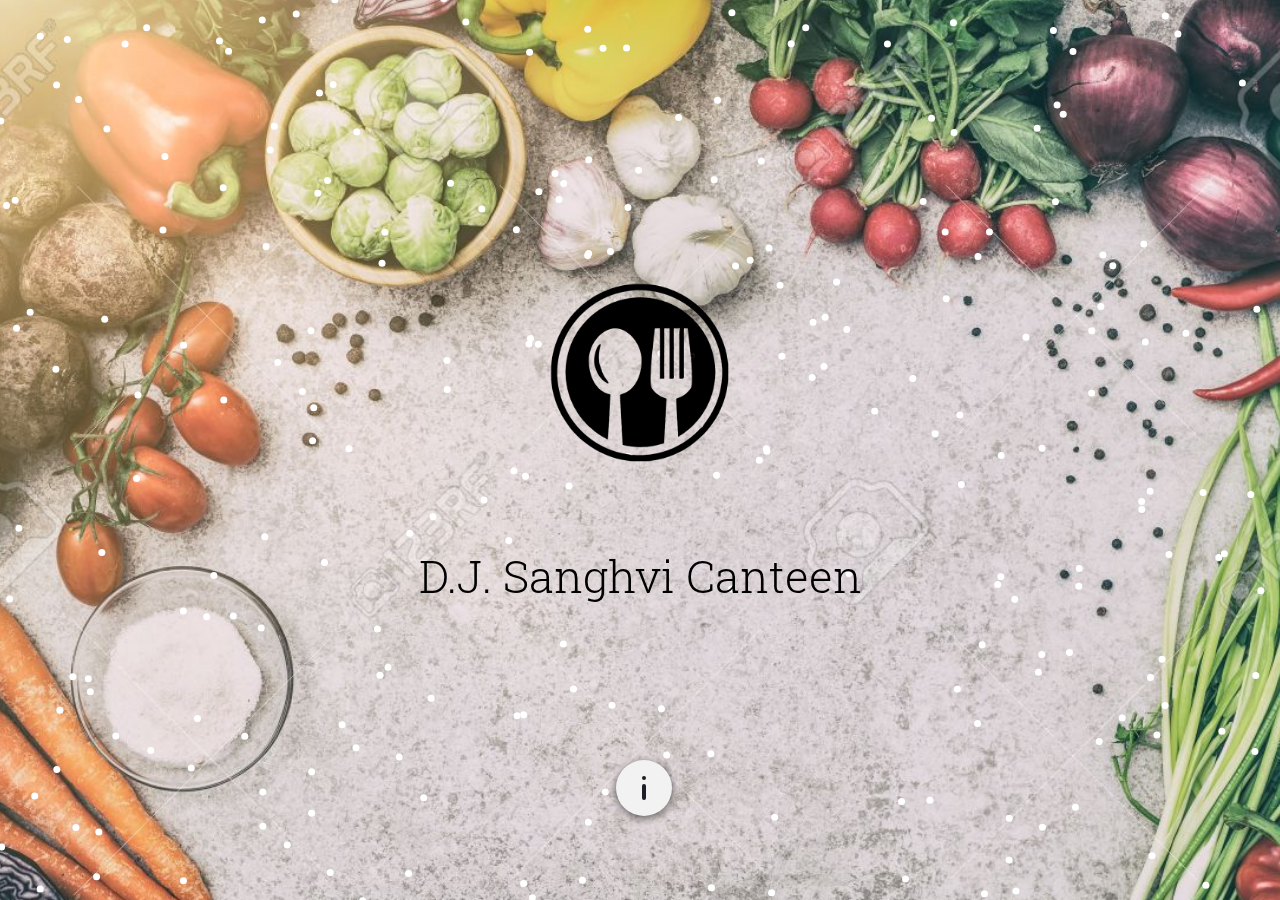
<file: Site/index.html>
<!DOCTYPE html>
<html>
<head>
    <meta charset="utf-8">
    <title>canteen</title>
    <link rel="author" href="humans.txt" />
    <script type="text/javascript" src="js/jquery.min.1.7.js"></script>
    <link href="https://fonts.googleapis.com/css?family=Lobster" rel="stylesheet">
    <link rel="stylesheet" type="text/css" href="http://code.ionicframework.com/ionicons/2.0.1/css/ionicons.min.css">
    <link rel="stylesheet" type="text/css" href="css/style_2.css" />
</head>

<body>
    <div id="container" class="wrapper">
        <ul id="scene" class="scene unselectable" data-friction-x="0.1" data-friction-y="0.1" data-scalar-x="25" data-scalar-y="15">
            <li class="layer" data-depth="0.00"></li>
            <li class="layer" data-depth="0.10">
               <div id="particles" class="background"> </div>
            </li>
            <li class="layer" data-depth="0.3" style="display: flex;height: 100vh">
                <img src="images1/black.png" class="logo" data-depth="0.3">

                <h1 id=logo>D.J. Sanghvi Canteen</h1>
            </li>
           
        </ul>
        <section id="about" class="wrapper about hide accelerate">
            <div class="cell accelerate">
                <div class="cables center accelerate">
                    <div class="panel" style="background-color: #d7d7b3">
                        <header>
                            <h1><em style="color: #FFF;text-shadow: 0 3px 6px rgba(0, 0, 0, 0.6);font-size:4rem">D.J. Sanghvi Canteen</em></h1>
                        </header>
                        <p style="color: #fff">
                            <strong>DJ SANGHVI CANTEEN</strong> is one of the finest canteen in Mumbai. It is a perfect blend of old and new tastes. All the delicacies will leave you licking your fingers. Our all dishes are master finish.
                        </p>
                        <ul class="links">
                            <li><a href="home.html">Home</a></li>
                            <li><a href="menu.html">Menu</a></li>
                            <li><a href="register.html">Register</a></li> 
                            <li><a href="contact.html">Contact Us</a></li>                                      
                        </ul>
                    </div>
                </div>
            </div>
        </section>
        <button id="toggle" class="toggle i">
            <div class="cross">
                <div class="x"></div>
                <div class="y"></div>
            </div>
        </button>
 
    </div>
    <!-- Scripts -->
    <script src="js/jquery.parallax.js"></script>
    <script src="js/libraries.js"></script>
 <script src="js/jquery.particleground.js"></script>
    <script>
    // jQuery Selections
    var $html = $('html'),
        $container = $('#container'),
        $prompt = $('#prompt'),
        $toggle = $('#toggle'),
        $about = $('#about'),
        $scene = $('#scene');

    // Hide browser menu.
    (function() {
        setTimeout(function() {
            window.scrollTo(0, 0);
        }, 0);
    })();

    // Setup FastClick.
    FastClick.attach(document.body);

    // Add touch functionality.
    if (Hammer.HAS_TOUCHEVENTS) {
        $container.hammer({
            drag_lock_to_axis: true
        });
        _.tap($html, 'a,button,[data-tap]');
    }

    // Add touch or mouse class to html element.
    $html.addClass(Hammer.HAS_TOUCHEVENTS ? 'touch' : 'mouse');

    // Resize handler.
    (resize = function() {
        $scene[0].style.width = window.innerWidth + 'px';
        $scene[0].style.height = window.innerHeight + 'px';
        if (!$prompt.hasClass('hide')) {
            if (window.innerWidth < 600) {
               // $toggle.addClass('hide');
            } else {
                $toggle.removeClass('hide');
            }
        }
    })();

    // Attach window listeners.
    window.onresize = _.debounce(resize, 200);
    window.onscroll = _.debounce(resize, 200);

    function showDetails() {
        $about.removeClass('hide');
        $toggle.removeClass('i');
    }

    function hideDetails() {
        $about.addClass('hide');
        $toggle.addClass('i');
    }

    // Listen for toggle click event.
    $toggle.on('click', function(event) {
        $toggle.hasClass('i') ? showDetails() : hideDetails();
    });

    // Pretty simple huh?
    $scene.parallax();

    // Check for orientation support.
    setTimeout(function() {
        if ($scene.data('mode') === 'cursor') {
            $prompt.removeClass('hide');
            if (window.innerWidth < 600) $toggle.addClass('hide');
            $prompt.on('click', function(event) {
                $prompt.addClass('hide');
                if (window.innerWidth < 600) {
                    setTimeout(function() {
                        $toggle.removeClass('hide');
                    }, 1200);
                }
            });
        }
    }, 1000);
    </script>
    <script type="text/javascript">
    // jQuery plugin example:
    $(document).ready(function() {
        $('#particles').particleground({
            dotColor: '#fff',
            lineColor: '#5cbdaa'
        });
        $('.intro').css({
            'margin-top': -($('.intro').height() / 2)
        });
    });
    </script>
    
</body>

</html>
</file>
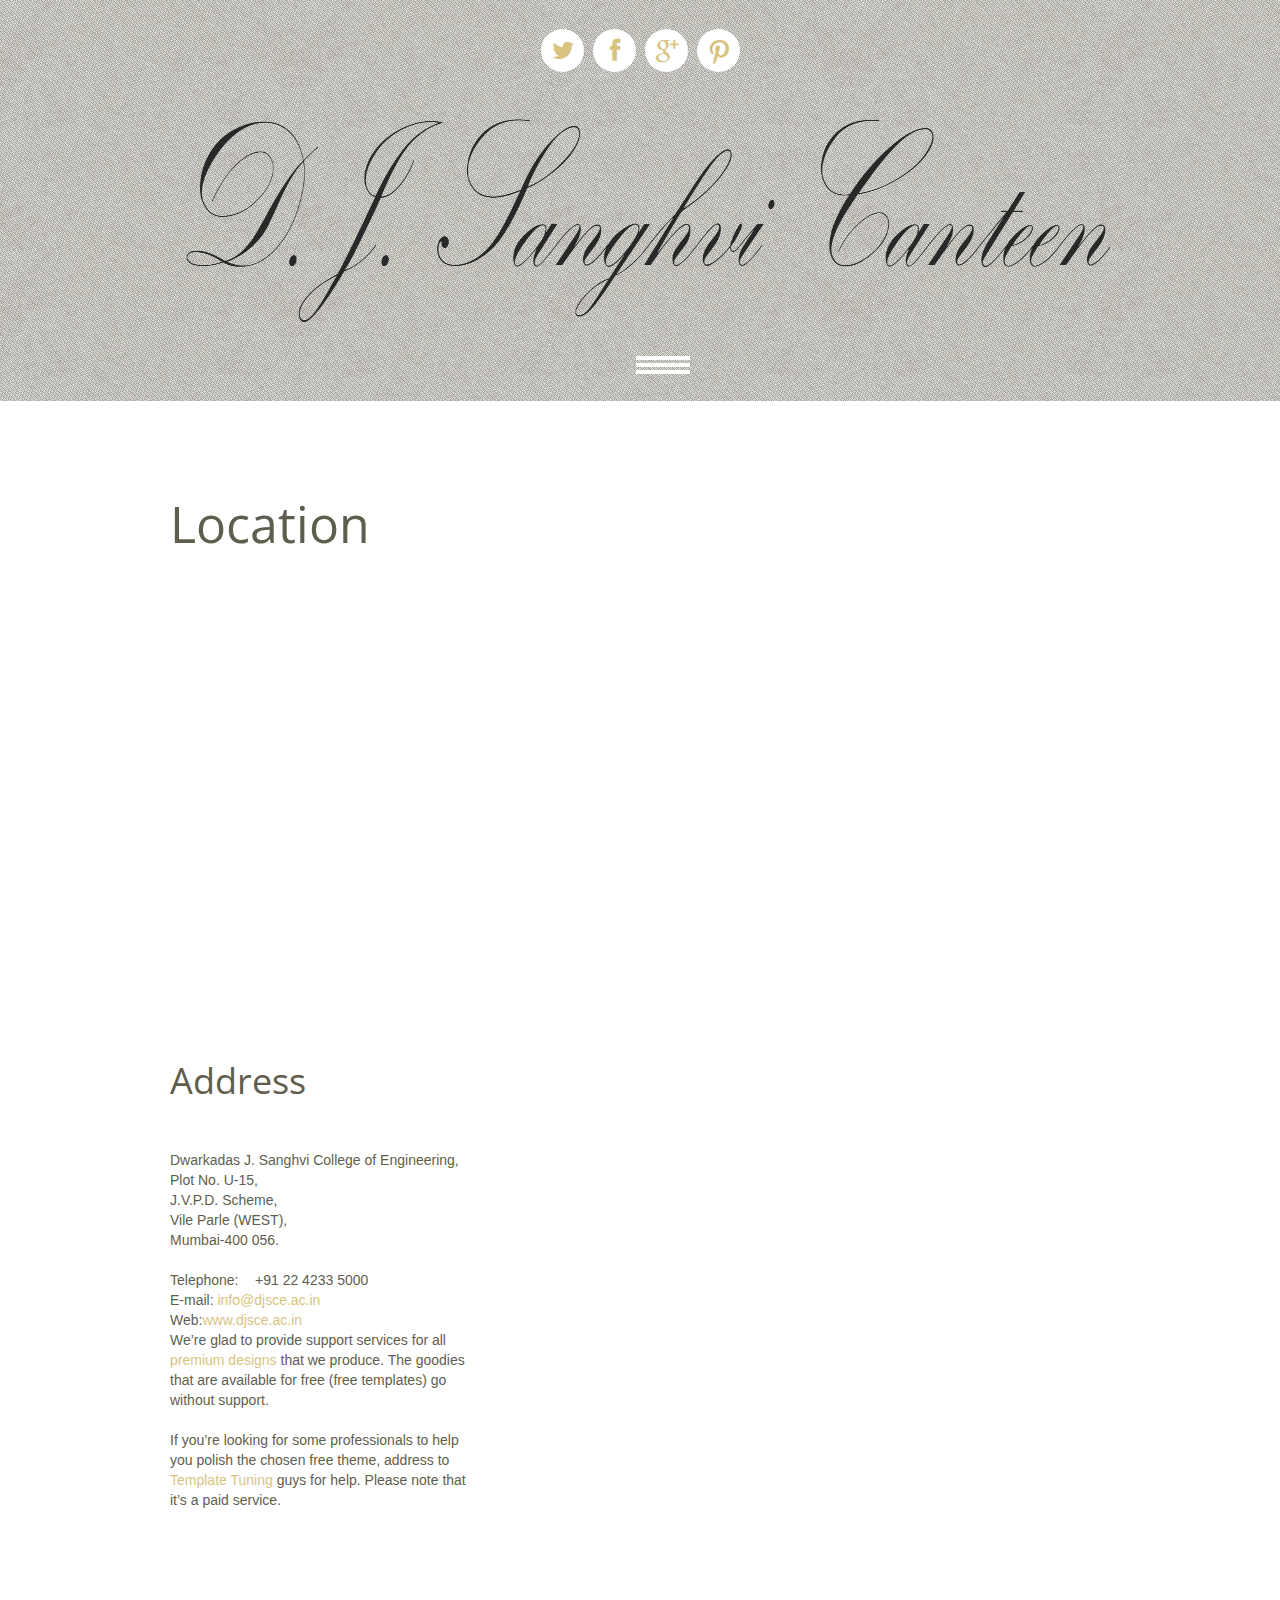
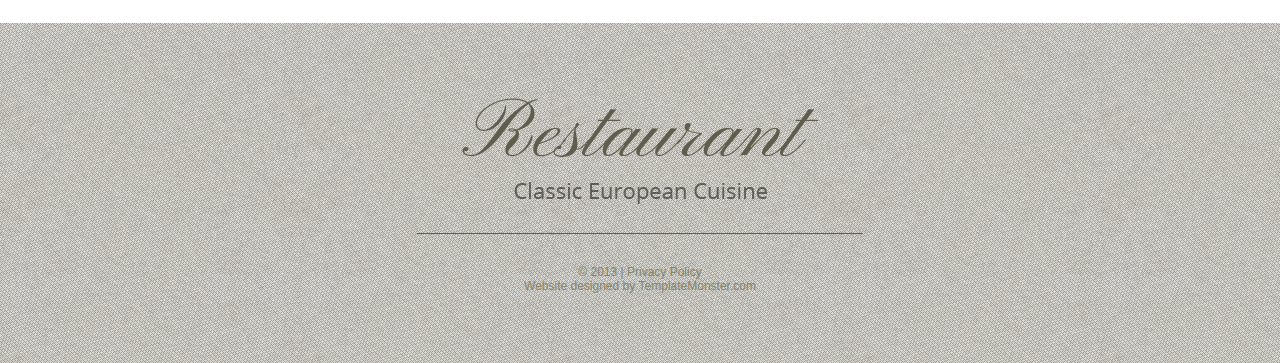
<file: Site/contact.html>
<!DOCTYPE html>
<html lang="en">
     <head>
     <title>Contacts</title>
     <meta charset="utf-8">
     <link rel="icon" href="images/favicon.ico">
     <link rel="shortcut icon" href="images/favicon.ico" />
     <link rel="stylesheet" href="css/form.css">
     <link rel="stylesheet" href="css/style.css">
     <script src="js/jquery.js"></script>
     <script src="js/jquery-migrate-1.1.1.js"></script>
     <script src="js/jquery.equalheights.js"></script>
     <script src="js/jquery.ui.totop.js"></script>
     <script src="js/TMForm.js"></script>
     <script src="js/jquery.easing.1.3.js"></script>
        <!--<script type="text/javascript" src="https://maps.googleapis.com/maps/api/js?key=AIzaSyASm3CwaK9qtcZEWYa-iQwHaGi3gcosAJc&amp;sensor=false"></script>-->
     <script>
        $(document).ready(function(){

          $().UItoTop({ easingType: 'easeOutQuart' });
        })
     </script>
     <!--[if lt IE 8]>
       <div style=' clear: both; text-align:center; position: relative;'>
         <a href="http://windows.microsoft.com/en-US/internet-explorer/products/ie/home?ocid=ie6_countdown_bannercode">
           <img src="http://storage.ie6countdown.com/assets/100/images/banners/warning_bar_0000_us.jpg" border="0" height="42" width="820" alt="You are using an outdated browser. For a faster, safer browsing experience, upgrade for free today." />
         </a>

    <![endif]-->
    <!--[if lt IE 9]>
      <script src="js/html5shiv.js"></script>
      <link rel="stylesheet" media="screen" href="css/ie.css">
    <![endif]-->
    <!--[if lt IE 10]>
      <script src="js/html5shiv.js"></script>
      <link rel="stylesheet" media="screen" href="css/ie1.css">
    <![endif]-->

     </head>
     <body  class="">

<!--==============================header=================================-->
 <header>
  <div class="container_12">
   <div class="grid_12">
    <div class="socials">
      <a href="#"></a>
      <a href="#"></a>
      <a href="#"> </a>
      <a href="#" class="last"></a>
    </div>
    <a href="index.html"><img src="images/logo.png" width="1000" align="center" height="250" alt="Boo House"></a>
    <div class="menu_block">


    <nav id="bt-menu" class="bt-menu">
        <a href="#" class="bt-menu-trigger"><span>Menu</span></a>
        <ul>
          <li class="bt-icon "><a href="home.html">Home</a></li>
         <li class="bt-icon"><a href="register.html">Register</a></li>
         <li class="bt-icon"><a href="menu.html">Menu</a></li>
         <!--<li class="bt-icon"><a href="index-3.html">Blog</a></li>
         <li class="bt-icon"><a href="index-4.html">Reservation</a></li>-->
         <li class="current bt-icon"><a href="contact.html">Contacts</a></li>
        </ul>
      </nav>
 <div class="clear"></div>
</div>
<div class="clear"></div>
          </div>
      </div>
</header>

<!--==============================Content=================================-->

<div class="content contact">
  <div class="container_12">
      <div class="grid_12">

                  
              <div id="maps1">
              <h3>Location</h3>
               <iframe width="100%" height="400px" frameborder="0" scrolling="no" marginheight="0"
                      marginwidth="0"
                       src="http://maps.google.com/maps?f=q&amp;source=s_q&amp;hl=en&amp;geocode=&amp;q=D+J+SANGHVI+COLLEGE+MUMBAI&amp;
                       aq=0&amp;oq=un&amp;sll=37.0625,-95.677068&amp;sspn=48.956293,107.138672&amp;ie=UTF8&amp;hq=&amp;hnear=Dwarkadas+J.
                       +Sanghvi+College+of+Engineering,+Plot+No.U-15,+J.V.P.D.+Scheme&amp;ll=19.107625, 72.837634&amp;spn=135.795411,68.554687&amp;
                       t=m&amp;z=16&amp;output=embed"> </iframe><br />
                       <small><a href="http://maps.google.com/maps?f=q&amp;source=embed&amp;hl=en&amp;
                       geocode=&amp;q=D+J+SANGHVI+COLLEGE+MUMBAI&amp;aq=0&amp;oq=un&amp;sll=37.0625,-95.677068&amp;sspn=48.956293,107.138672&amp;
                       ie=UTF8&amp;hq=&amp;hnear=Dwarkadas+J.+Sanghvi+College+of+Engineering,+Plot+No.U-15,+J.V.P.D.+Scheme&amp;
                       ll=55.378051,-3.435973&amp;spn=135.795411,68.554687&amp;t=m&amp;z=2" style="color:#666;font-size:12px;text-align:left">
                     </a></small>
                  
              </div>
 
      </div>
      <div class="clear"></div>
      <div class="grid_4">
        <h3 class="head3">Address</h3>

                <address>
                              <dl>
                                  <dt>Dwarkadas J. Sanghvi College of Engineering,<br>
                                      Plot No. U-15,<br>
                                      J.V.P.D. Scheme,<br>
                                      Vile Parle (WEST),<br>
                                      Mumbai-400 056.
                                  </dt>

                                  <dd><span>Telephone:</span>+91 22 4233 5000 </dd>
                                  <dd>E-mail: <a href="#" class="col2">info@djsce.ac.in</a></dd>
                                  <dd>Web:<a href="http://djsce.ac.in/" class="col2">www.djsce.ac.in</a></dd>                              </dl>
                           </address>
                           <p>We’re glad to provide support services for all <a href="http://www.templatemonster.com/website-templates.php" rel="nofollow" class="col2">premium designs</a>
                            that we produce. The goodies that are available for free (free templates) go without support. </p>
                            If you’re looking for some professionals to help you polish the chosen free theme, address to  <a href="http://www.templatetuning.com/"  rel="nofollow" class="col2">Template Tuning </a>
                           guys for help. Please note that it’s a paid service.
            
      </div>
      <div class="grid_8">
        <!--<h3 class="head3">Contact Form</h3>
              <form id="form">

                        <div class="success_wrapper">
                        <div class="success-message">Contact form submitted</div>
                        </div>
                        <label class="name">
                        <input type="text" placeholder="Name:" data-constraints="@Required @JustLetters" />
                        <span class="empty-message">*This field is required.</span>
                        <span class="error-message">*This is not a valid name.</span>
                        </label>

                        <label class="email">
                        <input type="text" placeholder="E-mail:" data-constraints="@Required @Email" />
                        <span class="empty-message">*This field is required.</span>
                        <span class="error-message">*This is not a valid email.</span>
                        </label>
                         <label class="phone">
                            <input type="text" placeholder="Phone:" data-constraints="@Required @JustNumbers"/>
                            <span class="empty-message">*This field is required.</span>
                            <span class="error-message">*This is not a valid phone.</span>
                            </label>
                        <label class="message">
                        <textarea placeholder="Message:" data-constraints='@Required @Length(min=20,max=999999)'></textarea>
                        <span class="empty-message">*This field is required.</span>
                        <span class="error-message">*The message is too short.</span>
                        </label>
                        <div>
                        <div class="clear"></div>
                        <div class="btns">
                        <a href="#" data-type="reset" class="btn">Clear</a>
                        <a href="#" data-type="submit" class="btn">Send</a></div>
                        </div>
                        </form>  -->
      </div>
  </div>
</div>

<!--==============================footer=================================-->

<footer>
  <div class="container_12">
    <div class="grid_6 prefix_3">
      <a href="index.html" class="f_logo"><img src="images/f_logo.png" alt=""></a>
      <div class="copy">
      &copy; 2013 | <a href="#">Privacy Policy</a> <br> Website   designed by <a href="http://www.templatemonster.com/" rel="nofollow">TemplateMonster.com</a>
      </div>
    </div>
  </div>
</footer>
       <script>
      $(document).ready(function(){
         $(".bt-menu-trigger").toggle(
          function(){
            $('.bt-menu').addClass('bt-menu-open');
          },
          function(){
            $('.bt-menu').removeClass('bt-menu-open');
          }
        );
      })
    </script>
     <script src="js/map.js"></script>
</body>

</html>
</file>
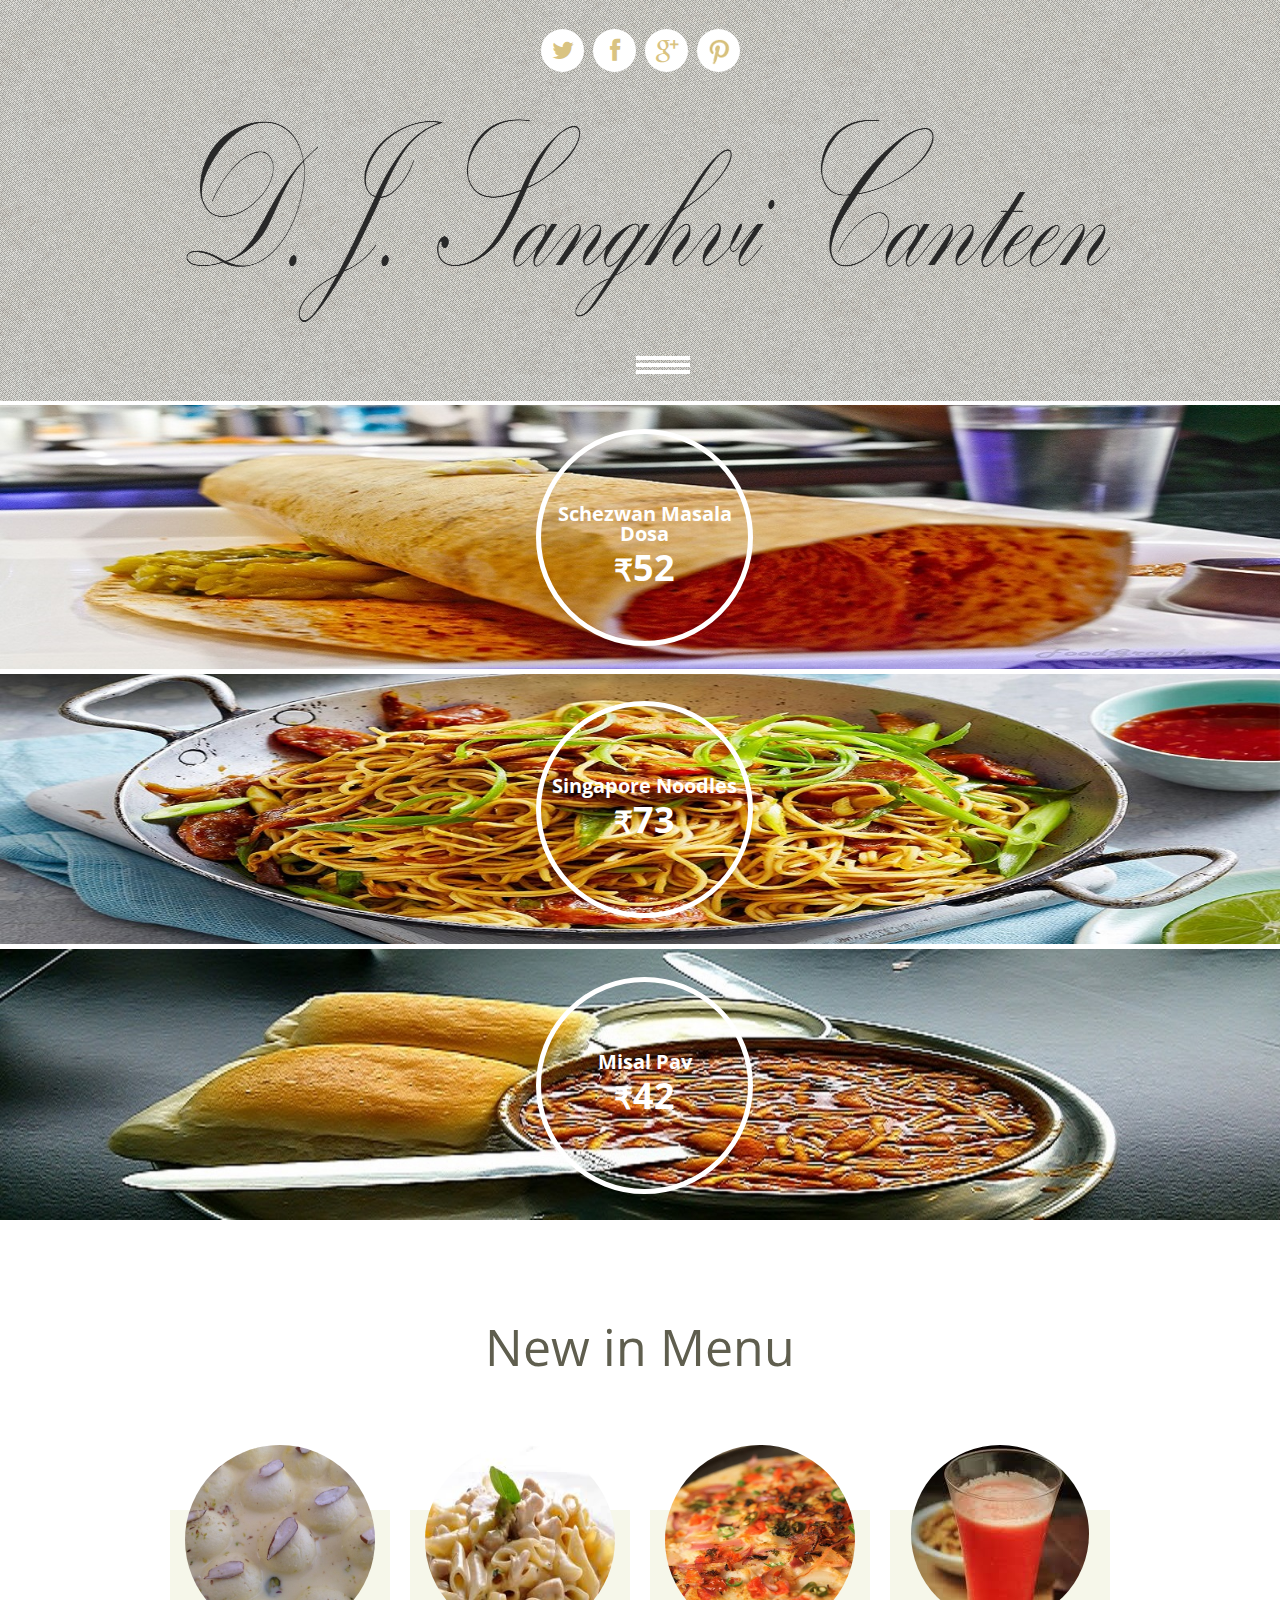
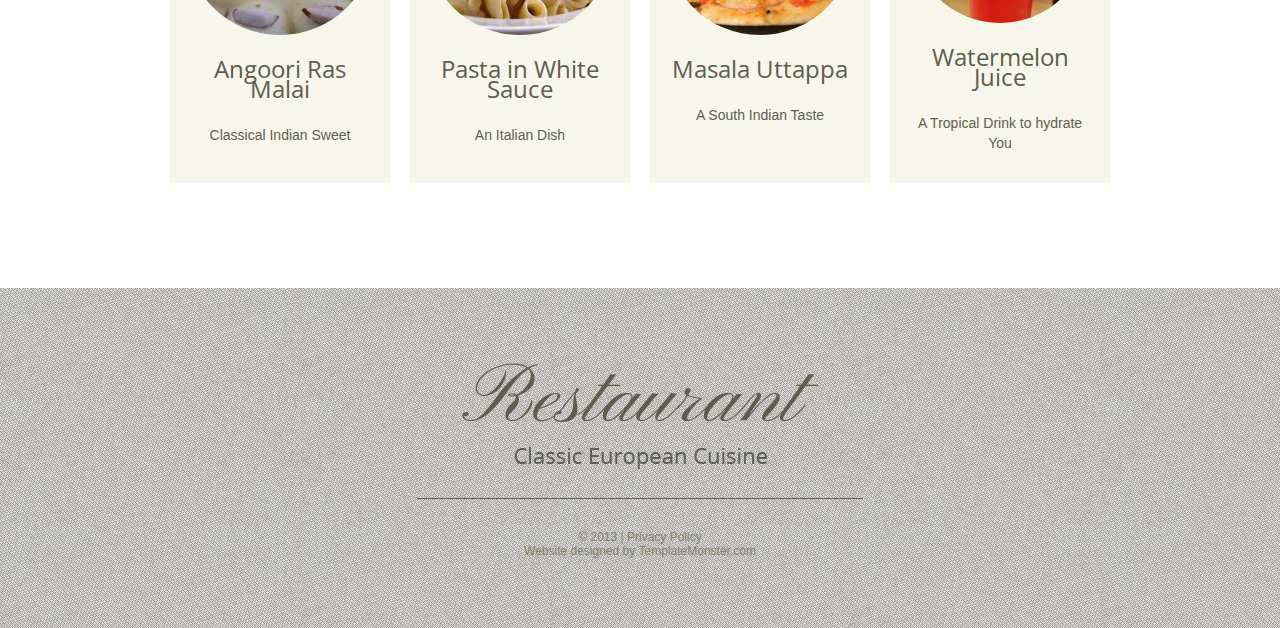
<file: Site/home.html>
﻿<!DOCTYPE html>
<html lang="en">
     <head>
     <title>Home</title>
     <meta charset="utf-8">
     <link rel="icon" href="images/favicon.ico">
     <link rel="shortcut icon" href="images/ic.png" />
     <link rel="stylesheet" href="css/style.css">
     <script src="js/jquery.js"></script>
     <script src="js/jquery-migrate-1.1.1.js"></script>
     <script src="js/jquery.equalheights.js"></script>
     <script src="js/jquery.ui.totop.js"></script>
     <script src="js/jquery.easing.1.3.js"></script>
     <script>
        $(document).ready(function(){
          $( ".block1" ).mouseover(function() {
            $(this).addClass( "blur" );
          });
          $( ".block1" ).mouseout(function() {
            $(this).removeClass( "blur" );
          });
          $().UItoTop({ easingType: 'easeOutQuart' });
        })
     </script>
     <!--[if lt IE 8]>
       <div style=' clear: both; text-align:center; position: relative;'>
         <a href="http://windows.microsoft.com/en-US/internet-explorer/products/ie/home?ocid=ie6_countdown_bannercode">
           <img src="http://storage.ie6countdown.com/assets/100/images/banners/warning_bar_0000_us.jpg" border="0" height="42" width="820" alt="You are using an outdated browser. For a faster, safer browsing experience, upgrade for free today." />
         </a>
    <![endif]-->
    <!--[if lt IE 9]>

      <script src="js/html5shiv.js"></script>
      <link rel="stylesheet" media="screen" href="css/ie.css">
    <![endif]-->
    <!--[if lt IE 10]>
      <link rel="stylesheet" media="screen" href="css/ie1.css">
    <![endif]-->

     </head>
     <body class="page1">

<!--==============================header=================================-->
 <header>
  <div class="container_12">
   <div class="grid_12">
    <div class="socials">
      <a href="#"></a>
      <a href="#"></a>
      <a href="#"></a>
      <a href="#" class="last"></a>
    </div>
    <a href="index.html"><img src="images/logo.png" width="1000" align="center" height="250" alt="Boo House"></a> </h1>
    <div class="menu_block">


    <nav id="bt-menu" class="bt-menu">
        <a href="#" class="bt-menu-trigger"><span>Menu</span></a>
        <ul>
          <li class="current bt-icon "><a href="home.html">Home</a></li>
         <li class="bt-icon"><a href="register.html">Register</a></li>
         <li class="bt-icon"><a href="menu.html">Menu</a></li>
         <!--<li class="bt-icon"><a href="index-3.html">Blog</a></li>
         <li class="bt-icon"><a href="index-4.html">Reservation</a></li>-->
         <li class="bt-icon"><a href="contact.html">Contact Us</a></li>
        </ul>
      </nav>

 <div class="clear"></div>
</div>
<div class="clear"></div>
          </div>
      </div>
</header>

<!--=====<li class="bt-icon"><a href="index-4.html">Reservation</a></li>=========================Content=================================-->

<div class="content"><div class="ic">More Website Templates @ TemplateMonster.com - December 02, 2013!</div>
<a href="home.html" class="block1">
  <img src="images/dosa.jpg" alt="">
  <span class="price"><span>Schezwan Masala Dosa</span><span><small>₹</small>52</span><strong></strong></span>
</a>
<a href="home.html" class="block1">
  <img src="images/noodles.jpg" alt="">
  <span class="price"><span>Singapore Noodles</span><span><small>₹</small>73</span><strong></strong></span>
</a>
<a href="home.html" class="block1">
  <img src="images/missal.jpg" alt="">
  <span class="price"><span>Misal Pav</span>
<span><small>₹</small>42</span><strong></strong></span>
</a>

  <div class="container_12">
    <div class="grid_12">
      <h3>New in Menu</h3>
    </div>
    <div class="grid_3">
      <div class="box maxheight">
        <img src="images/angur.jpg" alt="">
        <div class="title">Angoori Ras Malai</div>
      Classical Indian Sweet
        <br>
        <!--<a href="#">More Info</a>-->
      </div>
    </div>
    <div class="grid_3">
      <div class="box maxheight">
        <img src="images/pasta.jpg" alt="">
        <div class="title">Pasta in White Sauce</div>
      An Italian Dish
        <br>
        <!--<a href="#">More Info</a>-->
      </div>
    </div>
    <div class="grid_3">
      <div class="box maxheight">
        <img src="images/maxresdefault.jpg" alt="">
        <div class="title">Masala Uttappa</div>
      A South Indian Taste
        <br>
        <!--<a href="#">More Info</a>-->
      </div>
    </div>
    <div class="grid_3">
      <div class="box maxheight">
        <img src="images/wm.jpg" alt="">
        <div class="title">Watermelon Juice</div>
        A Tropical Drink to hydrate You
        <br>
        <!--<a href="#">More Info</a>-->
      </div>
    </div>
  </div>
</div>

<!--==============================footer=================================-->

<footer>
  <div class="container_12">
    <div class="grid_6 prefix_3">
      <a href="index.html" class="f_logo"><img src="images/f_logo.png" alt=""></a>
      <div class="copy">
      &copy; 2013 | <a href="#">Privacy Policy</a> <br> Website   designed by <a href="http://www.templatemonster.com/" rel="nofollow">TemplateMonster.com</a>
      </div>
    </div>
  </div>
</footer>
     <script>
      $(document).ready(function(){
         $(".bt-menu-trigger").toggle(
          function(){
            $('.bt-menu').addClass('bt-menu-open');
          },
          function(){
            $('.bt-menu').removeClass('bt-menu-open');
          }
        );
      })
    </script>
</body>
</html>
</file>
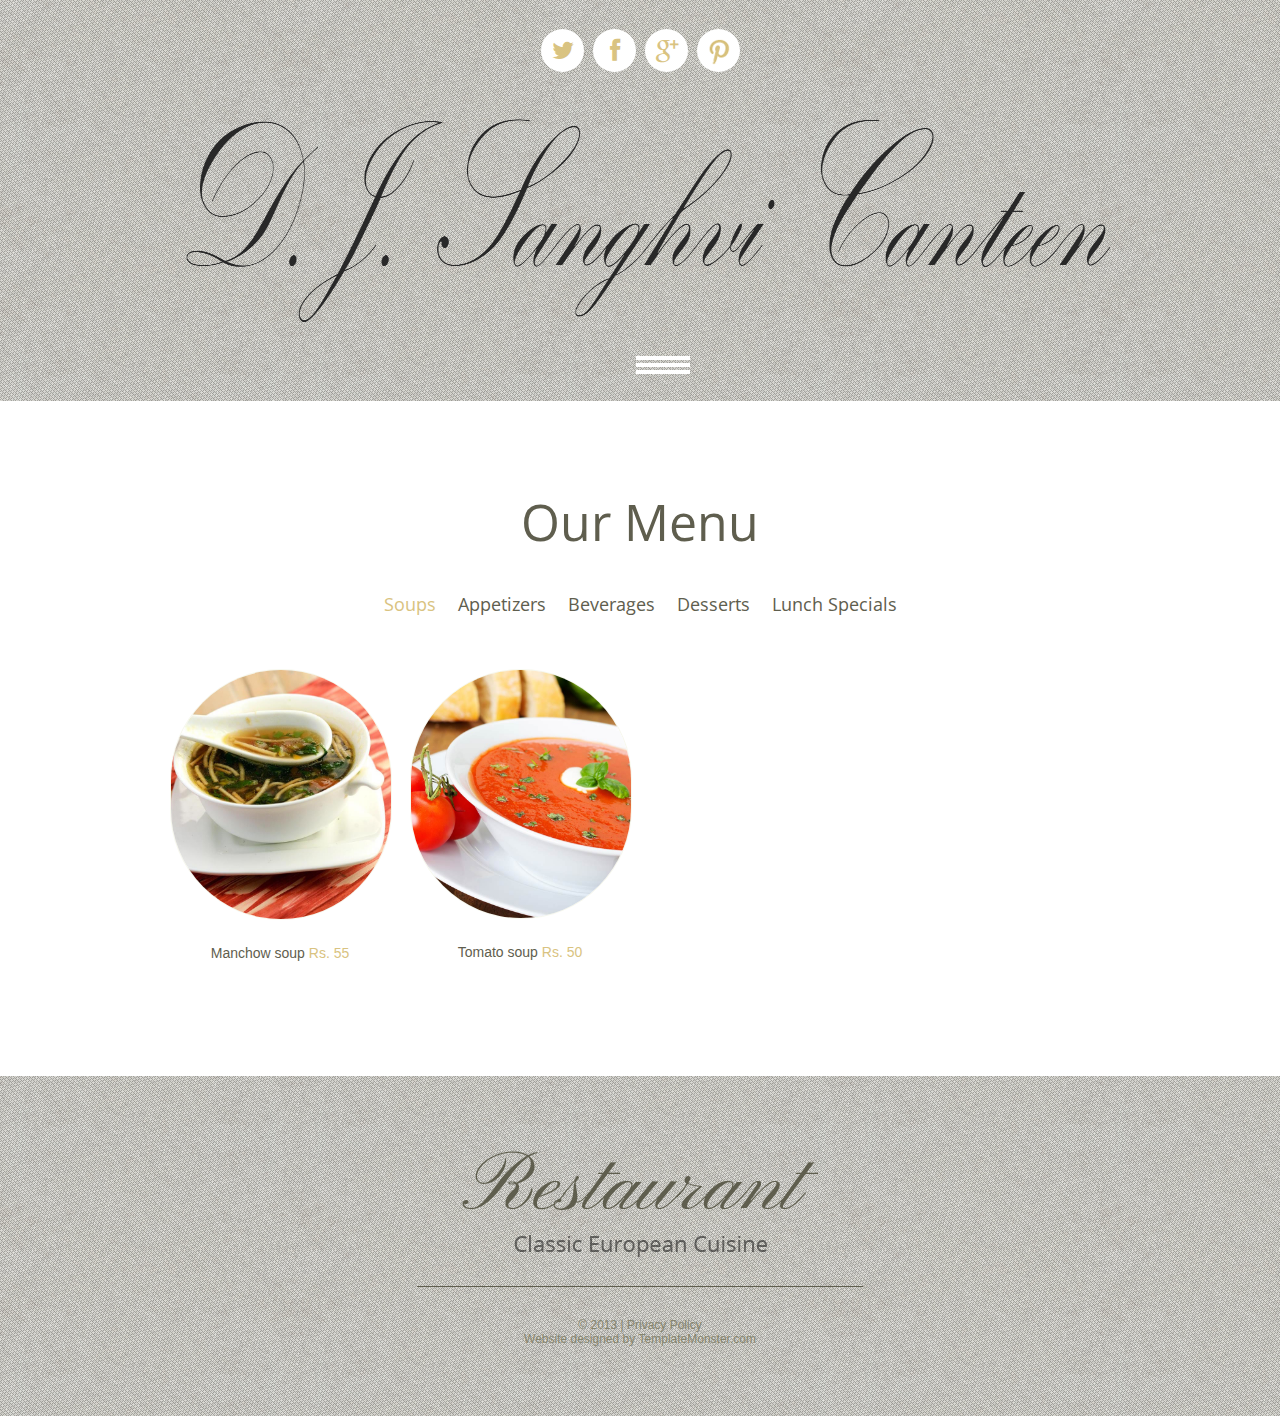
<file: Site/menu.html>
<!DOCTYPE html>
<html lang="en">
     <head>
     <title>Menu</title>
     <meta charset="utf-8">
     <link rel="icon" href="images/favicon.ico">
     <link rel="shortcut icon" href="images/favicon.ico" />
     <link rel="stylesheet" href="css/touchTouch.css">
     <link rel="stylesheet" href="css/style.css">
     <script src="js/jquery.js"></script>
     <script src="js/jquery-migrate-1.1.1.js"></script>
     <script src="js/jquery.equalheights.js"></script>
     <script src="js/jquery.ui.totop.js"></script>
     <script src="js/jquery.tabs.min.js"></script>
     <script src="js/touchTouch.jquery.js"></script>
     <script src="js/jquery.easing.1.3.js"></script>
     <script>
        $(document).ready(function(){

          $().UItoTop({ easingType: 'easeOutQuart' });
         $('.gallery a.gal').touchTouch();

       })
     </script>
     <!--[if lt IE 8]>
       <div style=' clear: both; text-align:center; position: relative;'>
         <a href="http://windows.microsoft.com/en-US/internet-explorer/products/ie/home?ocid=ie6_countdown_bannercode">
           <img src="http://storage.ie6countdown.com/assets/100/images/banners/warning_bar_0000_us.jpg" border="0" height="42" width="820" alt="You are using an outdated browser. For a faster, safer browsing experience, upgrade for free today." />
         </a>

    <![endif]-->
    <!--[if lt IE 9]>
      <script src="js/html5shiv.js"></script>
      <link rel="stylesheet" media="screen" href="css/ie.css">
    <![endif]-->
    <!--[if lt IE 10]>
      <script src="js/html5shiv.js"></script>
      <link rel="stylesheet" media="screen" href="css/ie1.css">
    <![endif]-->

     </head>
     <body  class="">

<!--==============================header=================================-->
 <header>
  <div class="container_12">
   <div class="grid_12">
    <div class="socials">
      <a href="#"></a>
      <a href="#"></a>
      <a href="#"> </a>
      <a href="#" class="last"></a>
    </div>
<a href="index.html"><img src="images/logo.png" width="1000" align="center" height="250" alt="Boo House"></a> </h1>
        <div class="menu_block">


    <nav id="bt-menu" class="bt-menu">
        <a href="#" class="bt-menu-trigger"><span>Menu</span></a>
        <ul>
          <li class="bt-icon "><a href="home.html">Home</a></li>
         <li class="bt-icon"><a href="register.html">Register</a></li>
         <li class="current bt-icon"><a href="menu.html">Menu</a></li>
        <!-- <li class="bt-icon"><a href="index-3.html">Blog</a></li>
         <li class="bt-icon"><a href="index-4.html">Reservation</a></li>-->
         <li class="bt-icon"><a href="contact.html">Contact Us</a></li>
        </ul>
      </nav>

 <div class="clear"></div>
</div>
<div class="clear"></div>
          </div>
      </div>
</header>

<!--==============================Content=================================-->

<div class="content"><div class="ic">More Website Templates @ TemplateMonster.com - December 02, 2013!</div>
  <div class="container_12">
    <div class="grid_12">
      <h3 class="head2">Our Menu</h3>
    </div>

    <div class="tabs tb gallery">
             <div class="div-nav  ">
             <div class="grid_12">
                 <ul class="nav">
                    <li class="selected"><a href="#tab-2">Soups</a></li>
                    <li><a href="#tab-3">Appetizers</a></li>
                    <li><a href="#tab-4">Beverages</a></li>
                    <li><a href="#tab-5">Desserts</a></li>
                    <li><a href="#tab-6">Lunch Specials</a></li>
                 </ul>
             </div>
             </div>
             <div class="div-tabs">
             
              <div  id="tab-2" class="tab-content gallery2">

                  <div class="clear"></div>
                   <div class="grid_3">
                    <a href="images/manch.jpg" class="gal"><img src="images/manch.jpg" alt=""><span></span></a>
                    <div class="col2"><span class="col3"><a href="#">Manchow soup </a></span> Rs. 55</div>
                  </div>
                  <div class="grid_3">
                    <a href="images/tom.jpg" class="gal"><img src="images/tom.jpg" alt=""><span></span></a>
                    <div class="col2"><span class="col3"><a href="#">Tomato soup </a></span> Rs. 50</div>
                  </div>
                 
              </div>
              <div  id="tab-3" class="tab-content gallery3">
                  <div class="grid_3">
                    <a href="images/big1.jpg" class="gal"><img src="images/page3_img1.jpg" alt=""><span></span></a>
                    <div class="col2"><span class="col3"><a href="#">Vegetable Frankie</a></span> Rs. 35</div>
                  </div>
                  <div class="grid_3">
                    <a href="images/big2.jpg" class="gal"><img src="images/page3_img2.jpg" alt=""><span></span></a>
                    <div class="col2"><span class="col3"><a href="#">Chinese Bhel </a></span> Rs. 45</div>
                  </div>
                  <div class="grid_3">
                    <a href="images/big3.jpg" class="gal"><img src="images/page3_img3.jpg" alt=""><span></span></a>
                    <div class="col2"><span class="col3"><a href="#">Sandwich </a></span> Rs. 30</div>
                  </div>
                  <div class="grid_3">
                    <a href="images/big4.jpg" class="gal"><img src="images/page3_img4.jpg" alt=""><span></span></a>
                    <div class="col2"><span class="col3"><a href="#">Salad</a></span> Rs. 40</div>
                  </div>

              </div>
              <div  id="tab-4" class="tab-content gallery4">

                  <div class="grid_3">
                    <a href="images/wm.jpg" class="gal"><img src="images/wm.jpg" alt=""><span></span></a>
                    <div class="col2"><span class="col3"><a href="#">Watermellon Juice </a></span> Rs. 25</div>
                  </div>
                  

              </div>
              <div  id="tab-5" class="tab-content gallery5">
                  <div class="grid_3">
                    <a href="images/cakec.jpg" class="gal"><img src="images/cakec.jpg" alt=""><span></span></a>
                    <div class="col2"><span class="col3"><a href="#">Chocolate Cake</a></span> Rs. 40</div>
                  </div>
                  <div class="grid_3">
                    <a href="images/cc.jpg" class="gal"><img src="images/cc.jpg" alt=""><span></span></a>
                    <div class="col2"><span class="col3"><a href="#"Cupcakes></a></span> Rs. 35</div>
                  </div>

                  <div class="grid_3">
                    <a href="images/mac.jpg" class="gal"><img src="images/mac.jpg" alt=""><span></span></a>
                    <div class="col2"><span class="col3"><a href="#">Macarons </a></span> Rs. 15</div>
                  </div>
                  <div class="grid_3">
                    <a href="images/pudd.jpg" class="gal"><img src="images/pudd.jpg" alt=""><span></span></a>
                    <div class="col2"><span class="col3"><a href="#">Pudding</a></span> Rs. 50</div>
                  </div>
              </div>
              <div  id="tab-6" class="tab-content gallery6">
                  <div class="grid_3">
                    <a href="images/pasta.jpg" class="gal"><img src="images/pasta.jpg" alt=""><span></span></a>
                    <div class="col2"><span class="col3"><a href="#">Pasta</a></span> Rs 60</div>
                  </div>
                 

              </div>

             </div>
        </div>
  </div>
</div>

<!--==============================footer=================================-->

<footer>
  <div class="container_12">
    <div class="grid_6 prefix_3">
      <a href="index.html" class="f_logo"><img src="images/f_logo.png" alt=""><span></span></a>
      <div class="copy">
      &copy; 2013 | <a href="#">Privacy Policy</a> <br> Website   designed by <a href="http://www.templatemonster.com/" rel="nofollow">TemplateMonster.com</a>
      </div>
    </div>
  </div>
</footer>
       <script>
      $(document).ready(function(){
         $(".bt-menu-trigger").toggle(
          function(){
            $('.bt-menu').addClass('bt-menu-open');
          },
          function(){
            $('.bt-menu').removeClass('bt-menu-open');
          }
        );
      })
    </script>
</body>

</html>
</file>
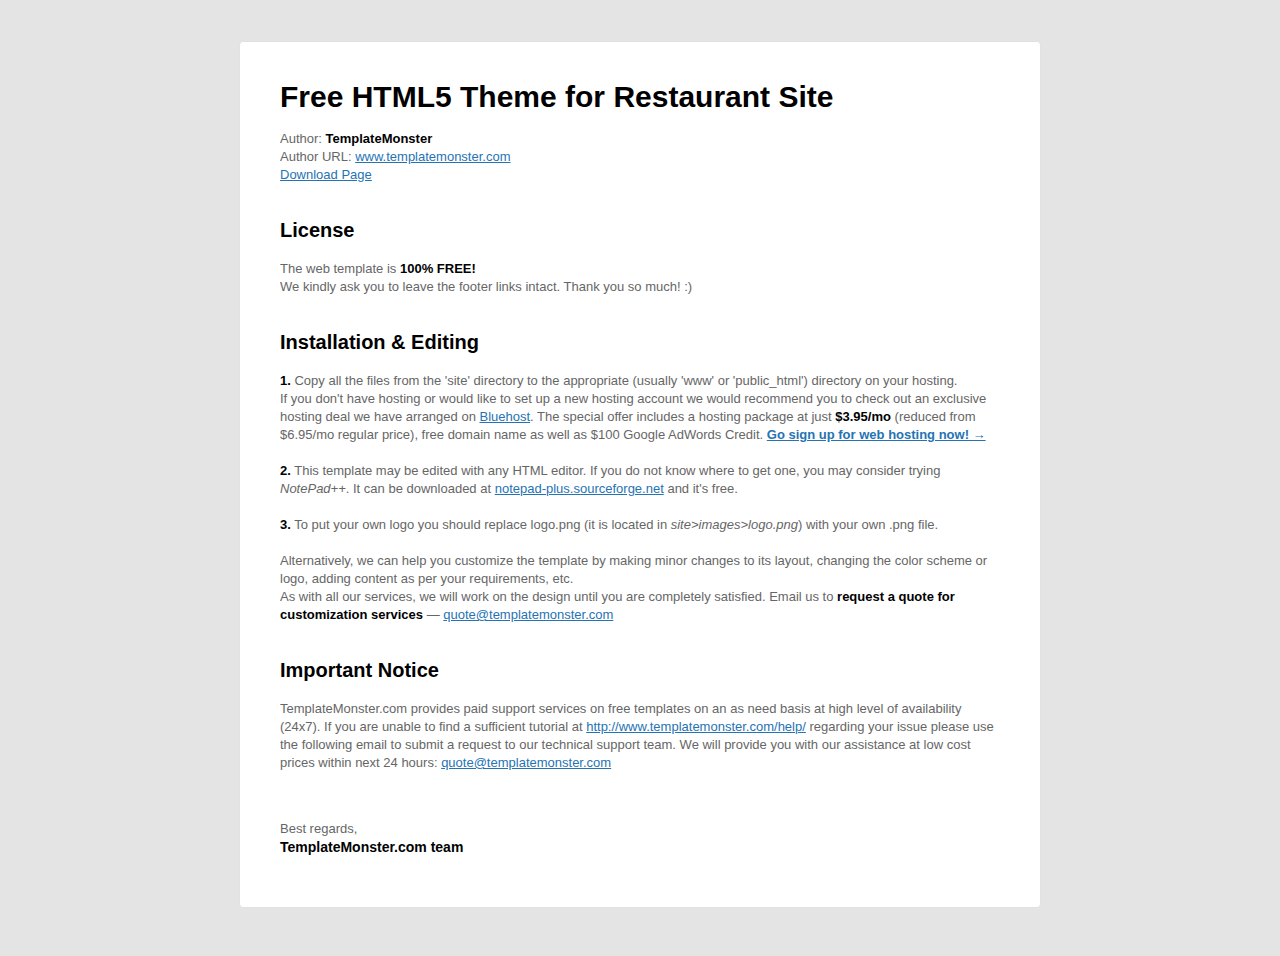
<file: Site/readme.html>
﻿<!DOCTYPE HTML>
<html lang="en-US">
<head>
	<meta charset="UTF-8">
	<script type="text/javascript">var NREUMQ=NREUMQ||[];NREUMQ.push(["mark","firstbyte",new Date().getTime()]);</script><title>Free Template from TemplateMonster.com ReadMe</title>
</head>
<body bgcolor="#e4e4e4">
	<table style="font-size: 11px; line-height: 14px; color: #666666; font-family: Helvetica, Arial, sans-serif;" border="0" cellspacing="0" cellpadding="0" width="100%" align="center" bgcolor="#e4e4e4">
	<tr>
	<td>
	<table style="font-size: 11px; line-height: 14px; color: #666666;" border="0" cellspacing="0" cellpadding="0" width="800" align="center">
	<tr>
	<td style="line-height: 0; font-size: 0;" height="20">&nbsp;</td>
	</tr>
	<tr>
	<td style="line-height: 0; font-size: 0;" height="13">&nbsp;</td>
	</tr>
	</table>
	<table style="font-size: 13px; line-height: 18px; color: #666666; border-radius: 4px; border: #e1e1e1 1px solid;" border="0" cellspacing="0" cellpadding="0" width="648" align="center" bgcolor="#ffffff">
	<tr>
	<td>
	<table style="font-size: 13px; line-height: 18px; color: #666666;" border="0" cellspacing="0" cellpadding="0" width="800" align="center">
	<tr>
	<td style="line-height: 0; font-size: 0;" colspan="3" height="45">&nbsp;</td>
	</tr>
	<tr>
	<td width="40">&nbsp;</td>
	<td><strong style="font-size:30px;line-height:20px;color:#000000;font-weight:bold">Free HTML5 Theme for Restaurant Site</strong><br><br>
	Author: <strong style="color: #010101;">TemplateMonster</strong><br>
	Author URL: <a href="http://www.templatemonster.com/" style="color:#2673b4; text-decoration:underline;">www.templatemonster.com</a><br>
	<a href="http://www.templatemonster.com/free-templates/free-html5-theme-for-restaurant-site.php" style="color:#2673b4; text-decoration:underline;">Download Page</a><br><br><br>

	<strong style="font-size:20px;line-height:20px;color:#000000;font-weight:bold">License</strong><br><br>
	The web template is <strong style="color: #010101;">100% FREE!</strong><br> We kindly ask you to leave the footer links intact. Thank you so much! :) <br><br><br>

	<strong style="font-size:20px;line-height:20px;color:#000000;font-weight:bold">Installation & Editing</strong><br><br>

	<strong style="color: #010101;">1.</strong> Copy all the files from the 'site' directory to the appropriate (usually 'www' or 'public_html') directory on your hosting.<br> 
	If you don't have hosting or would like to set up a new hosting account we would recommend you to check out an exclusive hosting deal we have arranged on <a href="http://www.bluehost.com/track/template/freetemplates" style="color:#2673b4; text-decoration:underline;">Bluehost</a>. The special offer includes a hosting package at just <strong style="color: #010101;">$3.95/mo</strong> (reduced from $6.95/mo regular price), free domain name as well as $100 Google AdWords Credit. 
	<a href="http://www.bluehost.com/track/template/freetemplates" style="color:#2673b4; text-decoration:underline;"><strong>Go sign up for web hosting now!</strong> → </a> <br><br>

	<strong style="color: #010101;">2.</strong> This template may be edited with any HTML editor. If you do not know where to get one, you may consider trying <i>NotePad++</i>. It can be downloaded at <a href="http://notepad-plus.sourceforge.net/" style="color:#2673b4; text-decoration:underline;">notepad-plus.sourceforge.net</a> and it's free. <br><br>

	<strong style="color: #010101;">3.</strong> To put your own logo you should replace logo.png (it is located in <i>site>images>logo.png</i>) with your own .png file. <br><br>
	Alternatively, we can help you customize the template by making minor changes to its layout, changing the color scheme or logo, adding content as per your requirements, etc. <br>
	As with all our services, we will work on the design until you are completely satisfied. Email us to <strong style="color: #010101;">request a quote for customization services</strong> — <a href="mailto:quote@templatemonster.com" style="color:#2673b4; text-decoration:underline;">quote@templatemonster.com</a> <br><br><br>

	<strong style="font-size:20px;line-height:20px;color:#000000;font-weight:bold">Important Notice</strong><br><br>
	TemplateMonster.com provides paid support services on free templates on an as need basis at high level of availability (24x7). 
	If you are unable to find a sufficient tutorial at <a href="http://www.templatemonster.com/help/" style="color:#2673b4; text-decoration:underline;">http://www.templatemonster.com/help/</a> regarding your issue please use the following email to submit a request to our technical support team. 
	We will provide you with our assistance at low cost prices within next 24 hours: <a href="mailto:quote@templatemonster.com" style="color:#2673b4; text-decoration:underline;">quote@templatemonster.com</a><br><br>



	</td>
	<td width="40">&nbsp;</td>
	</tr>
	<tr>
	<td style="line-height: 0; font-size: 0;" colspan="3" height="30">&nbsp;</td>
	</tr>
	<tr>
	<td width="40">&nbsp;</td>
	<td>Best regards,<br>
	<strong style="font-size: 14px; color: #010101;">TemplateMonster.com team</strong></td>
	<td width="40">&nbsp;</td>
	</tr>
	<tr>
	<td style="line-height: 0; font-size: 0;" colspan="3" height="50">&nbsp;</td>
	</tr>

	</table>
	</td>
	</tr>
	</table>
	<table style="font-size: 13px; line-height: 18px; color: #666666;" border="0" cellspacing="0" cellpadding="0" width="800" align="center">
	<tr>
	<td style="line-height: 0; font-size: 0;" colspan="3" height="40">&nbsp;</td>
	</tr>
	</table>
	</td>
	</tr>
	</table>
</body>
</html>
</file>
<file: Site/css/style_2.css>
@import url("http://fonts.googleapis.com/css?family=Dosis:600|Roboto+Slab:100,300,400,700");
article,
aside,
details,
figcaption,
figure,
footer,
header,
hgroup,
nav,
section,
summary {
  display: block; }

#logo{
  margin-top: -12%;
}

.panel
{
  background-color: brown;
}

audio,
canvas,
video {
  display: inline-block;
  *display: inline;
  *zoom: 1; }

audio:not([controls]) {
  display: none;
  height: 0; }

[hidden] {
  display: none; }

html {
  font-size: 100%;
  -webkit-text-size-adjust: 100%;
  -ms-text-size-adjust: 100%;
  text-size-adjust :100%;
  width: 100%;
  height: 100%; }

html,
button,
input,
select,
textarea {
  font-family: sans-serif; }

body {
  margin: 0;
  overflow: hidden; }

a:focus {
  outline: thin dotted; }

a:hover,
a:active {
  outline: 0; }

abbr[title] {
  border-bottom: 1px dotted; }

b,
strong {
  font-weight: bold; }

dfn {
  font-style: italic; }

mark {
  background: #ff0;
  color: #000; }

pre,
code,
kbd,
samp {
  font-family: monospace, serif;
  _font-family: "courier new", monospace;
  font-size: 1em; }

q {
  quotes: none; }

q:before,
q:after {
  content: "";
  content: none; }

small {
  font-size: 75%; }

sub,
sup {
  font-size: 75%;
  line-height: 0;
  position: relative;
  vertical-align: baseline; }

sup {
  top: -0.5em; }

sub {
  bottom: -0.25em; }

dl,
menu,
ol,
ul {
  margin: 1em 0; }

dd {
  margin: 0 0 0 40px; }

menu,
ol,
ul {
  padding: 0 0 0 40px; }

nav ul,
nav ol {
  list-style: none;
  list-style-image: none; }

img {
  border: 0;
  -ms-interpolation-mode: bicubic; }

svg:not(:root) {
  overflow: hidden; }

figure {
  margin: 0; }

form {
  margin: 0; }

fieldset {
  border: 1px solid #c0c0c0;
  margin: 0 0;
  padding: 0.35em 0.625em 0.75em; }

legend {
  border: 0;
  padding: 0;
  white-space: normal;
  *margin-left: -7px; }

button,
input,
select,
textarea {
  font-size: 100%;
  margin: 0;
  vertical-align: baseline;
  *vertical-align: middle; }

button,
input {
  line-height: normal; }

button,
input[type="button"],
input[type="reset"],
input[type="submit"] {
  cursor: pointer;
  -webkit-appearance: button;
  *overflow: visible; }

button[disabled],
input[disabled] {
  cursor: default; }

input[type="checkbox"],
input[type="radio"] {
  box-sizing: border-box;
  padding: 0;
  *height: 13px;
  *width: 13px; }

input[type="search"] {
  -webkit-appearance: textfield;
  -moz-box-sizing: content-box;
  -webkit-box-sizing: content-box;
  box-sizing: content-box; }

input[type="search"]::-webkit-search-decoration,
input[type="search"]::-webkit-search-cancel-button {
  -webkit-appearance: none; }

button::-moz-focus-inner,
input::-moz-focus-inner {
  border: 0;
  padding: 0; }

textarea {
  overflow: auto;
  vertical-align: top; }

table {
  border-collapse: collapse;
  border-spacing: 0; }

@font-face {
  font-family: "icons";
  src: url("../../fonts/icons/icons.eot");
  src: url("../../fonts/icons/icons.eot?#iefix") format("embedded-opentype"), url("../../fonts/icons/icons.woff") format("woff"), url("../../fonts/icons/icons.ttf") format("truetype"), url("../../fonts/icons/icons.svg#icons") format("svg");
  font-weight: normal;
  font-style: normal; }
::selection {
  text-shadow: none;
  background: #000000;
  color: #FFFFFF; }

::-moz-selection {
  text-shadow: none;
  background: #000000;
  color: #FFFFFF; }

html {
  font-family: "Roboto slab" ,sans-serif;
  font-size: 12px; }

body {
  -webkit-font-smoothing: antialiased;
  text-rendering: optimizeLegibility;
  line-height: 1.4em;
  background-color: #000000;
  text-align: center;
  color: black; 
}

h1, h2, h3 {
  line-height: 1.4em;
  font-weight: 300;
  margin: 0; }

h1 {
  font-size: 2.83333em; }

h2 {
  font-size: 2.33333em; }

p {
  margin: 0 0 1.4em; }

em {
  font-style: normal;
  color: brown; /*#D92400*/; }

img {
  display: block;
  width: 100%; }

ul {
  list-style: none;
  display: block;
  padding: 0;
  margin: 0; }

a {
  text-decoration: none;
  color: brown; /*#D92400*/; }

button {
  -webkit-font-smoothing: antialiased;
  -webkit-border-radius: 24px;
  -moz-border-radius: 24px;
  border-radius: 24px;
  -webkit-background-clip: padding-box;
  -moz-background-clip: padding-box;
  background-clip: padding-box;
  font-size: 1.33333em;
  line-height: 45.6px;
  /*font-family: "Dosis", sans-serif;
  */font-family: "Roboto", sans-serif;
  
  background-color: #F2F2F2;
  font-weight: 600;
  height: 48px;
  width: 48px;
  position: relative;
  display: block;
  margin: 0 auto;
  outline: none;
  border: none; }
  button.hide {
    opacity: 0; }

/*footer {
  background-color: #000;
  position: absolute;
  text-align: right;
  line-height: 0;
  bottom: 0;
  right: 0;
  left: 0; 
  z-index: 10000000;
}*/
footer {
  position: absolute;
  background-color: transparent;
  bottom: 0;
  right: 0;
  z-index: 1000;
  font-size: 1rem;
  visibility: hidden;
}

footer h1 a i{
  padding:0.5rem;
  color:#fff;
  text-shadow: 0px 2px 4px rgba(0, 0, 0, 0.89);

}

footer h1 a i:hover{
  color:brown;
}

.accelerate {
  -webkit-transform: translate3d(0,0,0);
  -moz-transform: translate3d(0,0,0);
  transform: translate3d(0,0,0);
  -webkit-transform-style: preserve-3d;
  -moz-transform-style: preserve-3d;
  transform-style: preserve-3d;
  -webkit-backface-visibility: hidden;
  -moz-backface-visibility: hidden;
  backface-visibility: hidden; }

.center {
  max-width: 400px;
  margin: 0 auto;
  width: 88%; }

.wrapper {
  min-height: 460px;
  position: absolute;
  overflow: hidden;
  display: table;
  height: 100%;
  width: 100%;
  left: 0;
  top: 0; 
}

.cell {
  vertical-align: middle;
  display: table-cell; }

.panel {
  -webkit-box-shadow: 0 2px 8px rgba(0, 0, 0, 0.6);
  -moz-box-shadow: 0 2px 8px rgba(0, 0, 0, 0.6);
  box-shadow: 0 2px 8px rgba(0, 0, 0, 0.6);
  -webkit-border-radius: 4px;
  -moz-border-radius: 4px;
  border-radius: 4px;
  -webkit-background-clip: padding-box;
  -moz-background-clip: padding-box;
  background-clip: padding-box;
  -webkit-transform: translate3d(0,0,0);
  -moz-transform: translate3d(0,0,0);
  transform: translate3d(0,0,0);
  position: relative; }

.about {
  -webkit-font-smoothing: auto;
  -moz-font-smoothing: auto;
  -webkit-perspective: 1000px;
  -moz-perspective: 1000px;
  perspective: 1000px;
  color: #666666; }
  .about:after {
    /*background-image: -webkit-linear-gradient(top, rgba(0, 0, 0, 0.8) 0%, transparent 100%);
    background-image: -moz-linear-gradient(top, rgba(0, 0, 0, 0.8) 0%, transparent 100%);
    background-image: linear-gradient(top, rgba(0, 0, 0, 0.8) 0%, transparent 100%);
    */position: absolute;
    display: block;
    width: 100%;
    content: "";
    height: 5%;
    left: 0;
    top: 0; }
  .about.hide .cables {
    -webkit-transform: translate3d(0,-10%,0) rotateX(-90deg);
    -moz-transform: translate3d(0,-10%,0) rotateX(-90deg);
    transform: translate3d(0,-10%,0) rotateX(-90deg);
    opacity: 0; }
  .about.hide .panel {
    -webkit-transform: rotateX(-20deg);
    -moz-transform: rotateX(-20deg);
    transform: rotateX(-20deg); }
  .about .panel,
  .about .cables {
    -webkit-transform: translate3d(0,0,0);
    -moz-transform: translate3d(0,0,0);
    transform: translate3d(0,0,0);
    -webkit-transform-style: preserve-3d;
    -moz-transform-style: preserve-3d;
    transform-style: preserve-3d;
    -webkit-backface-visibility: hidden;
    -moz-backface-visibility: hidden;
    backface-visibility: hidden;
    position: relative; }
  .about .cables {
    -webkit-transform-origin: 50% -100%;
    -moz-transform-origin: 50% -100%;
    transform-origin: 50% -100%; }
    .about .cables:before {
      left: 10%;
      background: transparent url(../images1/cable.png) 0 0 no-repeat;
      position: absolute;
      display: block;
      height: 860px;
      width: 30px;
      content: "";
      top: -837px;
      z-index: 1; }
    .about .cables:after {
      right: 10%;
      background: transparent url(../images1/cable.png) 0 0 no-repeat;
      position: absolute;
      display: block;
      height: 860px;
      width: 30px;
      content: "";
      top: -837px;
      z-index: 1; }
  .about .panel {
    -webkit-transform-origin: 50% 0%;
    -moz-transform-origin: 50% 0%;
    transform-origin: 50% 0%;
    /*background: brown; url(../images/panel2.png) -7px 0 no-repeat;
    */
    background:rgba(0, 139, 139, 1);
    background-size: cover; }
    .about .panel:before {
      /*border-left: 1px dashed rgba(29, 31, 39, 0.2);
      */position: absolute;
      display: block;
      height: 100%;
      content: "";
      left: 5%;
      top: 0; }
    .about .panel:after {
      -webkit-border-radius: 0 0 4px 0;
      -moz-border-radius: 0 0 4px 0;
      border-radius: 0 0 4px 0;
      -webkit-background-clip: padding-box;
      -moz-background-clip: padding-box;
      background-clip: padding-box;
      
      background: transparent url(../images1/compass.png) 0 0 no-repeat;
      background-size: 224px 224px;
      position: absolute;
      display: block;
      height: 160px;
      width: 120px;
      opacity: 0.2;
      content: "";
      bottom: 0;
      right: 0; }
    .about .panel header {
      padding: 1em 0 1em; 
      /*font-family: 'Lobster';
      */
      font-family: 'Lobster';
      
      }
      .about .panel header:before {
        -webkit-border-radius: 4px 0 0 0;
        -moz-border-radius: 4px 0 0 0;
        border-radius: 4px 0 0 0;
        -webkit-background-clip: padding-box;
        -moz-background-clip: padding-box;
        background-clip: padding-box;
        background: transparent url(../images1/map.png) 0 0 no-repeat;
        background-size: 60.5px 82.5px;
        position: absolute;
        display: block;
        height: 150px;
        width: 110px;
        opacity: 0.8;
        content: "";
        left: 0;
        top: 0; }
    .about .panel h1 {
      font-weight: 100;
      color: #d7d7b1; /*#D92400*/; }
      .about .panel h1 em {
        color: #1D1F27; }
    .about .panel p {
      margin: 0 8% 1.2em;
      position: relative;
      z-index: 1; }
      .about .panel p strong {
        font-weight: 700;
        /*color: #1D1F27;*/
        color: #fff;
         }
    .about .panel .social {
      margin: 1em 0 1em;
      position: relative;
      z-index: 1; }
    .about .panel .twitter-follow-button {
      display: inline-block;
      margin-bottom: 0.8em; 
    }
      .about .panel .twitter-follow-button + .twitter-follow-button {
        margin-left: 0.4em; }
    .about .panel .links {
      cursor: pointer;
      zoom: 1;
      -webkit-box-shadow: 0 0 8px 4px rgba(0, 0, 0, 0.1);
      -moz-box-shadow: 0 0 8px 4px rgba(0, 0, 0, 0.1);
      box-shadow: 0 0 8px 4px rgba(0, 0, 0, 0.1);
      border-top: 1px solid rgba(0, 0, 0, 0.2);
      position: relative;
      z-index: 1; }
      .about .panel .links:after, .about .panel .links:before {
        display: table;
        content: ""; }
      .about .panel .links:after {
        clear: both; }
      .about .panel .links li {
        -webkit-box-sizing: border-box;
        -moz-box-sizing: border-box;
        box-sizing: border-box;
        display: block;
        float: left;
        width: 50%; }
        .about .panel .links li a {
          -webkit-border-radius: 0 0 4px 4px;
          -moz-border-radius: 0 0 4px 4px;
          border-radius: 0 0 4px 4px;
          -webkit-background-clip: padding-box;
          -moz-background-clip: padding-box;
          background-clip: padding-box; }
        .about .panel .links li + li {
          border-left: 1px solid rgba(0, 0, 0, 0.2); }
        .about .panel .links li + li a {
            -webkit-border-radius: 0 0 4px 4px;
            -moz-border-radius: 0 0 4px 4px;
            border-radius: 0 0 4px 4px;
            -webkit-background-clip: padding-box;
            -moz-background-clip: padding-box;
            background-clip: padding-box; }
      .about .panel .links a {
        -webkit-font-smoothing: antialiased;
        font-size: 1.4em;
        /*font-family: "Dosis", sans-serif;
        text-transform: uppercase;
        */
        color: #FFF;
        font-family: "Roboto";
        font-weight: 800;
        padding: 1em 0 1em;
        display: block; }
        .about .panel .links a.github:before, .about .panel .links a.download:before {
          content: "";
          font-family: "icons";
          text-transform: none;
          font-weight: normal;
          font-style: normal;
          line-height: 1em;
          font-size: 0.8em;
          margin-right: 0.5em;
          margin-left: -0.8em;
          position: relative;
          top: -1px; }
        .about .panel .links a.download:before {
          content: "d"; }
        .about .panel .links a.github:before {
          margin-right: 0.4em;
          content: "g"; }

.toggle {
  -webkit-box-shadow: 0 2px 8px rgba(0, 0, 0, 0.6);
  -moz-box-shadow: 0 2px 8px rgba(0, 0, 0, 0.6);
  box-shadow: 0 2px 8px rgba(0, 0, 0, 0.6);
  margin: -24px;
  position: absolute;
  bottom: 11.6%;
  left: 50%; }
  .toggle.i .cross {
    -webkit-transform: rotateZ(0deg);
    -moz-transform: rotateZ(0deg);
    transform: rotateZ(0deg); }
    .toggle.i .cross .x {
      margin-left: -2px;
      width: 4px;
      margin-top: -12px; }
    .toggle.i .cross .y {
      margin-top: -4px;
      height: 16px; }

.cross {
  -webkit-transform: rotateZ(45deg);
  -moz-transform: rotateZ(45deg);
  transform: rotateZ(45deg);
  position: absolute;
  left: 50%;
  top: 50%; }
  .cross .x, .cross .y {
    -webkit-border-radius: 2px;
    -moz-border-radius: 2px;
    border-radius: 2px;
    -webkit-background-clip: padding-box;
    -moz-background-clip: padding-box;
    background-clip: padding-box;
    background-color: #1D1F27;
    height: 4px;
    width: 4px;
    margin: -2px;
    position: absolute;
    left: 0;
    top: 0; }
  .cross .x {
    margin-left: -12px;
    margin-top: -2px;
    width: 24px; }
  .cross .y {
    margin-top: -12px;
    height: 24px; }

.prompt.hide {
  visibility: hidden; }
  .prompt.hide .panel {
    -webkit-transform: translate3d(0,250%,0) rotateY(360deg);
    -moz-transform: translate3d(0,250%,0) rotateY(360deg);
    transform: translate3d(0,250%,0) rotateY(360deg);
    opacity: 0; }
.prompt .cell {
  -webkit-perspective: 1000px;
  -moz-perspective: 1000px;
  perspective: 1000px; }
.prompt .dismiss {
  -webkit-transform: scale(0.5);
  -moz-transform: scale(0.5);
  transform: scale(0.5);
  background-color: transparent;
  position: absolute;
  right: 4px;
  top: 4px; }
.prompt .x, .prompt .y {
  background: #FFFFFF; }
.prompt .center {
  max-width: 300px;
  width: 82%; }
.prompt .panel {
  -webkit-perspective: none;
  -moz-perspective: none;
  perspective: none;
  -webkit-transform-style: flat;
  -moz-transform-style: flat;
  transform-style: flat;
  -webkit-transition: all 1.8s cubic-bezier(0.77, 0, 0.175, 1);
  -moz-transition: all 1.8s cubic-bezier(0.77, 0, 0.175, 1);
  transition: all 1.8s cubic-bezier(0.77, 0, 0.175, 1);
  border: 1px solid rgba(255, 255, 255, 0.15);
  background-color: rgba(0, 0, 0, 0.65);
  padding: 1.2em 0 1.8em; }
  .prompt .panel img {
    margin: 0.6em auto;
    width: 100px; }
  .prompt .panel h2 {
    margin: 0 0 0.4em; }
  .prompt .panel p {
    font-size: 1.25em;
    margin: 0 10% 1.25em;
    line-height: 1.25em;
    color: #999999; }
.prompt .tilt-scene {
  -webkit-perspective: 1000px;
  -moz-perspective: 1000px;
  perspective: 1000px;
  -webkit-transform: translate3d(0,0,100px);
  -moz-transform: translate3d(0,0,100px);
  transform: translate3d(0,0,100px);
  margin: 0 auto;
  width: 60%; }
.prompt .tilt {
  -webkit-animation: tilt 4s infinite alternate cubic-bezier(0.455, 0.03, 0.515, 0.955);
  -moz-animation: tilt 4s infinite alternate cubic-bezier(0.455, 0.03, 0.515, 0.955);
  animation: tilt 4s infinite alternate cubic-bezier(0.455, 0.03, 0.515, 0.955); }

.scene,
.layer {
  display: block;
  height: 100%;
  width: 100%;
  padding: 0;
  margin: 0; }

.scene {
  min-height: 460px;
  height: 100vh;
  width: 100hz;
  position: relative;
  overflow: hidden; }

.layer {
  position: absolute; }
  .layer div {
    -webkit-transform: translate3d(0,0,0);
    -moz-transform: translate3d(0,0,0);
    transform: translate3d(0,0,0);
    -webkit-transform-style: preserve-3d;
    -moz-transform-style: preserve-3d;
    transform-style: preserve-3d;
    -webkit-backface-visibility: hidden;
    -moz-backface-visibility: hidden;
    backface-visibility: hidden; }

.title {
  font-size: 3em;
  text-shadow: 0 8px 6px rgba(0, 0, 0, 0.6);
  margin-top: -0.7em;
  position: absolute;
  width: 100%;
  top: 40%; 
  left:auto;
  right: auto;
  color: brown;
      
  }
 

.background {
  background: url(../images1/coffee2.jpg) no-repeat 50% 100%;
  /*background-color: black;
  */
  background-size: cover;
  position: absolute;
  width: 110%;
  height:110vh;
  left: -5%;
  top: -2%; 
  }

.lighthouse {
  -webkit-transform-origin: 50% 90%;
  -moz-transform-origin: 50% 90%;
  transform-origin: 50% 90%;
  -webkit-animation: lighthouse 4s 0.1s infinite alternate cubic-bezier(0.455, 0.03, 0.515, 0.955);
  -moz-animation: lighthouse 4s 0.1s infinite alternate cubic-bezier(0.455, 0.03, 0.515, 0.955);
  animation: lighthouse 4s 0.1s infinite alternate cubic-bezier(0.455, 0.03, 0.515, 0.955);
  margin: 0px -64px;
  background-size: 128px 224px;
  height: 224px;
  width: 128px;
  background-image: url(../images1/lighthouse.png);
  background-repeat: no-repeat;
  bottom: 64px;
  position: absolute;
  right: 20%; }

.wave {
  background: transparent repeat-x;
  position: absolute;
  width: 300%;
  left: -100%; }

  .wave:after {
    background-color: #000000;
    position: absolute;
    display: block;
    content: "";
    height: 500px;
    width: 100%;
    top: 100%;
    left: 0; 
  }

  .wave.plain {
    background-image: url(../images1/city.png); }
  .wave.paint {
    background-image: url(../images1/wave-paint.png); }


.light {
  margin: -120px -120px;
  background-size: 240px 240px;
  height: 240px;
  width: 240px;
  background-repeat: no-repeat;
  bottom: 112px;
  position: absolute;
  left: 50%; }
  .light.orange {
    background-image: url(../images1/light-orange.png); }
  .light.purple {
    background-image: url(../images1/light-purple.png); }
  .light.a {
    bottom: 80px;
    left: 20%; }
  .light.b {
    bottom: 80px;
    left: 30%; }
  .light.c {
    bottom: 112px;
    left: 45%; }
  .light.d {
    bottom: 96px;
    left: 60%; }
  .light.e {
    bottom: 112px;
    left: 75%; }
  .light.f {
    bottom: 64px;
    left: 80%; }
  .light.phase-1 {
    -webkit-animation: phase 20s 0.1s infinite linear;
    -moz-animation: phase 20s 0.1s infinite linear;
    animation: phase 20s 0.1s infinite linear; }
  .light.phase-2 {
    -webkit-animation: phase 18s 0.1s infinite linear;
    -moz-animation: phase 18s 0.1s infinite linear;
    animation: phase 18s 0.1s infinite linear; }
  .light.phase-3 {
    -webkit-animation: phase 16s 0.1s infinite linear;
    -moz-animation: phase 16s 0.1s infinite linear;
    animation: phase 16s 0.1s infinite linear; }
  .light.phase-4 {
    -webkit-animation: phase 14s 0.1s infinite linear;
    -moz-animation: phase 14s 0.1s infinite linear;
    animation: phase 14s 0.1s infinite linear; }
  .light.phase-5 {
    -webkit-animation: phase 12s 0.1s infinite linear;
    -moz-animation: phase 12s 0.1s infinite linear;
    animation: phase 12s 0.1s infinite linear; }
  .light.phase-6 {
    -webkit-animation: phase 10s 0.1s infinite linear;
    -moz-animation: phase 10s 0.1s infinite linear;
    animation: phase 10s 0.1s infinite linear; }

.rope {
  width: 120%;
  position: relative;
  left: -10%;
  position: relative; }

.hanger {
  -webkit-transform-origin: 0% 0%;
  -moz-transform-origin: 0% 0%;
  transform-origin: 0% 0%;
  position: absolute; }
  .hanger.position-1 {
    top: 28%; }
  .hanger.position-2 {
    top: 46%; }
  .hanger.position-3 {
    top: 59%; }
  .hanger.position-4 {
    top: 66.5%; }
  .hanger.position-5 {
    top: 69.5%; }
  .hanger.position-6 {
    top: 66.5%; }
  .hanger.position-7 {
    top: 59%; }
  .hanger.position-8 {
    top: 46%; }
  .hanger.position-9 {
    top: 28%; }
  .hanger.position-1 {
    left: 10%; }
  .hanger.position-2 {
    left: 20%; }
  .hanger.position-3 {
    left: 30%; }
  .hanger.position-4 {
    left: 40%; }
  .hanger.position-5 {
    left: 50%; }
  .hanger.position-6 {
    left: 60%; }
  .hanger.position-7 {
    left: 70%; }
  .hanger.position-8 {
    left: 80%; }
  .hanger.position-9 {
    left: 90%; }

.board {
  -webkit-transform-origin: 50% 0%;
  -moz-transform-origin: 50% 0%;
  transform-origin: 50% 0%;
  margin: 0px -140px;
  background-size: 280px 280px;
  height: 280px;
  width: 280px;
  background-repeat: no-repeat;
  position: absolute;
  top: -4px;
  left: 0; }
  .board.birds {
    background-image: url(../images1/board-birds.png); }
  .board.cloud-1 {
    background-image: url(../images1/board-cloud-1.png); }
  .board.cloud-2 {
    background-image: url(../images1/board-cloud-2.png); }
  .board.cloud-3 {
    background-image: url(../images1/board-cloud-3.png); }
  .board.cloud-4 {
    background-image: url(../images1/board-cloud-4.png); }

.swing-1 {
  -webkit-animation: swing 4s infinite alternate cubic-bezier(0.455, 0.03, 0.515, 0.955);
  -moz-animation: swing 4s infinite alternate cubic-bezier(0.455, 0.03, 0.515, 0.955);
  animation: swing 4s infinite alternate cubic-bezier(0.455, 0.03, 0.515, 0.955); }

.swing-2 {
  -webkit-animation: swing 3.5s infinite alternate cubic-bezier(0.455, 0.03, 0.515, 0.955);
  -moz-animation: swing 3.5s infinite alternate cubic-bezier(0.455, 0.03, 0.515, 0.955);
  animation: swing 3.5s infinite alternate cubic-bezier(0.455, 0.03, 0.515, 0.955); }

.swing-3 {
  -webkit-animation: swing 3s infinite alternate cubic-bezier(0.455, 0.03, 0.515, 0.955);
  -moz-animation: swing 3s infinite alternate cubic-bezier(0.455, 0.03, 0.515, 0.955);
  animation: swing 3s infinite alternate cubic-bezier(0.455, 0.03, 0.515, 0.955); }

.swing-4 {
  -webkit-animation: swing 2.5s infinite alternate cubic-bezier(0.455, 0.03, 0.515, 0.955);
  -moz-animation: swing 2.5s infinite alternate cubic-bezier(0.455, 0.03, 0.515, 0.955);
  animation: swing 2.5s infinite alternate cubic-bezier(0.455, 0.03, 0.515, 0.955); }

.swing-5 {
  -webkit-animation: swing 2s infinite alternate cubic-bezier(0.455, 0.03, 0.515, 0.955);
  -moz-animation: swing 2s infinite alternate cubic-bezier(0.455, 0.03, 0.515, 0.955);
  animation: swing 2s infinite alternate cubic-bezier(0.455, 0.03, 0.515, 0.955); }

.wave.depth-10 {
  -webkit-animation: wave 8s 0.1s infinite linear;
  -moz-animation: wave 8s 0.1s infinite linear;
  animation: wave 8s 0.1s infinite linear;
  bottom: 140px;
  margin: 0px 0px;
  background-position: center bottom;
  background-size: auto 101%;
  height: 16px; }
  .wave.depth-10:after {
    height: 144px; }

.rope.depth-10 {
  -webkit-transform: scale(1);
  -moz-transform: scale(1);
  transform: scale(1);
  top: 20%; }
  .rope.depth-10 .hanger {
    -webkit-transform: scale(0.25);
    -moz-transform: scale(0.25);
    transform: scale(0.25); }

.wave.depth-20 {
  -webkit-animation: wave 7.55556s 0.1s infinite linear;
  -moz-animation: wave 7.55556s 0.1s infinite linear;
  animation: wave 7.55556s 0.1s infinite linear;
  bottom: 120px;
  margin: 0px 0px;
  background-position: center bottom;
  background-size: auto 101%;
  height: 32px; }
  .wave.depth-20:after {
    height: 128px; }

.rope.depth-20 {
  -webkit-transform: scale(1.02778);
  -moz-transform: scale(1.02778);
  transform: scale(1.02778);
  top: 16.66667%; }
  .rope.depth-20 .hanger {
    -webkit-transform: scale(0.27778);
    -moz-transform: scale(0.27778);
    transform: scale(0.27778); }

.wave.depth-30 {
  -webkit-animation: wave 7.11111s 0.1s infinite linear;
  -moz-animation: wave 7.11111s 0.1s infinite linear;
  animation: wave 7.11111s 0.1s infinite linear;
  bottom: 100px;
  margin: 0px 0px;
  background-position: center bottom;
  background-size: auto 101%;
  height: 48px; }
  .wave.depth-30:after {
    height: 112px; }

.rope.depth-30 {
  -webkit-transform: scale(1.05556);
  -moz-transform: scale(1.05556);
  transform: scale(1.05556);
  top: 13.33333%; }
  .rope.depth-30 .hanger {
    -webkit-transform: scale(0.30556);
    -moz-transform: scale(0.30556);
    transform: scale(0.30556); }

.wave.depth-40 {
  -webkit-animation: wave 6.66667s 0.1s infinite linear;
  -moz-animation: wave 6.66667s 0.1s infinite linear;
  animation: wave 6.66667s 0.1s infinite linear;
  bottom: 80px;
  margin: 0px 0px;
  background-position: center bottom;
  background-size: auto 101%;
  height: 64px; }
  .wave.depth-40:after {
    height: 96px; }

.rope.depth-40 {
  -webkit-transform: scale(1.08333);
  -moz-transform: scale(1.08333);
  transform: scale(1.08333);
  top: 10%; }
  .rope.depth-40 .hanger {
    -webkit-transform: scale(0.33333);
    -moz-transform: scale(0.33333);
    transform: scale(0.33333); }

.wave.depth-50 {
  -webkit-animation: wave 6.22222s 0.1s infinite linear;
  -moz-animation: wave 6.22222s 0.1s infinite linear;
  animation: wave 6.22222s 0.1s infinite linear;
  bottom: 60px;
  margin: 0px 0px;
  background-position: center bottom;
  background-size: auto 101%;
  height: 80px; }
  .wave.depth-50:after {
    height: 80px; }

.rope.depth-50 {
  -webkit-transform: scale(1.11111);
  -moz-transform: scale(1.11111);
  transform: scale(1.11111);
  top: 6.66667%; }
  .rope.depth-50 .hanger {
    -webkit-transform: scale(0.36111);
    -moz-transform: scale(0.36111);
    transform: scale(0.36111); }

.wave.depth-60 {
  -webkit-animation: wave 5.77778s 0.1s infinite linear;
  -moz-animation: wave 5.77778s 0.1s infinite linear;
  animation: wave 5.77778s 0.1s infinite linear;
  bottom: 40px;
  margin: 0px 0px;
  background-position: center bottom;
  background-size: auto 101%;
  height: 96px; }
  .wave.depth-60:after {
    height: 64px; }

.rope.depth-60 {
  -webkit-transform: scale(1.13889);
  -moz-transform: scale(1.13889);
  transform: scale(1.13889);
  top: 3.33333%; }
  .rope.depth-60 .hanger {
    -webkit-transform: scale(0.38889);
    -moz-transform: scale(0.38889);
    transform: scale(0.38889); }

.wave.depth-70 {
  -webkit-animation: wave 5.33333s 0.1s infinite linear;
  -moz-animation: wave 5.33333s 0.1s infinite linear;
  animation: wave 5.33333s 0.1s infinite linear;
  bottom: 20px;
  margin: 0px 0px;
  background-position: center bottom;
  background-size: auto 101%;
  height: 112px; }
  .wave.depth-70:after {
    height: 48px; }

.rope.depth-70 {
  -webkit-transform: scale(1.16667);
  -moz-transform: scale(1.16667);
  transform: scale(1.16667);
  top: 0%; }
  .rope.depth-70 .hanger {
    -webkit-transform: scale(0.41667);
    -moz-transform: scale(0.41667);
    transform: scale(0.41667); }

.wave.depth-80 {
  -webkit-animation: wave 4.88889s 0.1s infinite linear;
  -moz-animation: wave 4.88889s 0.1s infinite linear;
  animation: wave 4.88889s 0.1s infinite linear;
  bottom: 0px;
  margin: 0px 0px;
  background-position: center bottom;
  background-size: auto 101%;
  height: 128px; }
  .wave.depth-80:after {
    height: 32px; }

.rope.depth-80 {
  -webkit-transform: scale(1.19444);
  -moz-transform: scale(1.19444);
  transform: scale(1.19444);
  top: -3.33333%; }
  .rope.depth-80 .hanger {
    -webkit-transform: scale(0.44444);
    -moz-transform: scale(0.44444);
    transform: scale(0.44444); }

.wave.depth-90 {
  -webkit-animation: wave 4.44444s 0.1s infinite linear;
  -moz-animation: wave 4.44444s 0.1s infinite linear;
  animation: wave 4.44444s 0.1s infinite linear;
  bottom: -20px;
  margin: 0px 0px;
  background-position: center bottom;
  background-size: auto 101%;
  height: 144px; }
  .wave.depth-90:after {
    height: 16px; }

.rope.depth-90 {
  -webkit-transform: scale(1.22222);
  -moz-transform: scale(1.22222);
  transform: scale(1.22222);
  top: -6.66667%; }
  .rope.depth-90 .hanger {
    -webkit-transform: scale(0.47222);
    -moz-transform: scale(0.47222);
    transform: scale(0.47222); }

.wave.depth-100 {
  -webkit-animation: wave 4s 0.1s infinite linear;
  -moz-animation: wave 4s 0.1s infinite linear;
  animation: wave 4s 0.1s infinite linear;
  bottom: -40px;
  margin: 0px 0px;
  background-position: center bottom;
  background-size: auto 101%;
  height: 160px; }
  .wave.depth-100:after {
    height: 0px; }

.rope.depth-100 {
  -webkit-transform: scale(1.25);
  -moz-transform: scale(1.25);
  transform: scale(1.25);
  top: -10%; }
  .rope.depth-100 .hanger {
    -webkit-transform: scale(0.5);
    -moz-transform: scale(0.5);
    transform: scale(0.5); }
.logo{
  padding-top: 3rem;
  height:auto;
  width: 250px;
  margin: 30vh auto;
  left:-10%;
  }
@media all and (min-width: 400px) {
  html {
    font-size: 12px; }
  footer{
    visibility: visible;
  }
  .logo{
    margin:25vh auto;
    width:auto;
    height: 200px;
  }
  .wrapper {
    min-height: 360px; }

  .about .panel header:before {
    background-size: 66px 90px; }

  .toggle {
    bottom: 12%; }

  .prompt .panel img {
    width: 80px; }

  .scene {
    min-height: 360px; }

  .rope.depth-10 {
    top: 10%; }
    .rope.depth-10 .hanger {
      -webkit-transform: scale(0.3);
      -moz-transform: scale(0.3);
      transform: scale(0.3); }

  .rope.depth-20 {
    top: 6.11111%; }
    .rope.depth-20 .hanger {
      -webkit-transform: scale(0.33333);
      -moz-transform: scale(0.33333);
      transform: scale(0.33333); }

  .rope.depth-30 {
    top: 2.22222%; }
    .rope.depth-30 .hanger {
      -webkit-transform: scale(0.36667);
      -moz-transform: scale(0.36667);
      transform: scale(0.36667); }

  .rope.depth-40 {
    top: -1.66667%; }
    .rope.depth-40 .hanger {
      -webkit-transform: scale(0.4);
      -moz-transform: scale(0.4);
      transform: scale(0.4); }

  .rope.depth-50 {
    top: -5.55556%; }
    .rope.depth-50 .hanger {
      -webkit-transform: scale(0.43333);
      -moz-transform: scale(0.43333);
      transform: scale(0.43333); }

  .rope.depth-60 {
    top: -9.44444%; }
    .rope.depth-60 .hanger {
      -webkit-transform: scale(0.46667);
      -moz-transform: scale(0.46667);
      transform: scale(0.46667); }

  .rope.depth-70 {
    top: -13.33333%; }
    .rope.depth-70 .hanger {
      -webkit-transform: scale(0.5);
      -moz-transform: scale(0.5);
      transform: scale(0.5); }

  .rope.depth-80 {
    top: -17.22222%; }
    .rope.depth-80 .hanger {
      -webkit-transform: scale(0.53333);
      -moz-transform: scale(0.53333);
      transform: scale(0.53333); }

  .rope.depth-90 {
    top: -21.11111%; }
    .rope.depth-90 .hanger {
      -webkit-transform: scale(0.56667);
      -moz-transform: scale(0.56667);
      transform: scale(0.56667); }

  .rope.depth-100 {
    top: -25%; }
    .rope.depth-100 .hanger {
      -webkit-transform: scale(0.6);
      -moz-transform: scale(0.6);
      transform: scale(0.6); } }
@media all and (min-width: 600px) {
  html {
    font-size: 15px; }
  footer{
    font-size: 0.8rem;
  }
  .logo{
    margin-top:20vh;
  }
  button {
    -webkit-border-radius: 28px;
    -moz-border-radius: 28px;
    border-radius: 28px;
    -webkit-background-clip: padding-box;
    -moz-background-clip: padding-box;
    background-clip: padding-box;
    height: 56px;
    width: 56px; }

  footer {
    padding: 0 10px 20px; }
    footer .fb-like,
    footer .twitter-share-button {
      position: static;
      bottom: auto;
      right: auto; }

  .center {
    max-width: 440px; }

  .about .panel:after {
    background-size: 252px 252px;
    height: 180px;
    width: 140px; }
  .about .panel header:before {
    background-size: 82.5px 112.5px; }

  .prompt {
    overflow: visible;
    display: block;
    width: 0; }
    .prompt.hide .panel {
      -webkit-transform: translate3d(0,50%,400px) rotateX(90deg);
      -moz-transform: translate3d(0,50%,400px) rotateX(90deg);
      transform: translate3d(0,50%,400px) rotateX(90deg); }
    .prompt .cell {
      position: absolute;
      display: block;
      bottom: 25px;
      left: 25px; }
    .prompt .dismiss {
      right: 0px;
      top: 0px; }
    .prompt .panel {
      -webkit-transition: all 1.2s cubic-bezier(0.77, 0, 0.175, 1);
      -moz-transition: all 1.2s cubic-bezier(0.77, 0, 0.175, 1);
      transition: all 1.2s cubic-bezier(0.77, 0, 0.175, 1);
      -webkit-transform-origin: 50% 100%;
      -moz-transform-origin: 50% 100%;
      transform-origin: 50% 100%;
      padding: 1em 0 0.8em;
      width: 220px; }
      .prompt .panel img {
        margin: 0.4em auto 0.6em;
        width: 80px; }
      .prompt .panel h2 {
        font-size: 1.6em; }
      .prompt .panel p {
        font-size: 0.93333em;
        margin: 0 10% 1.3em;
        line-height: 1.3em; }

  .toggle {
    margin: -28px;
    bottom: 15%; }

  .title {
    font-size: 3.46667em; }

  .background {
    bottom: 96px; }

  .lighthouse {
    margin: 0px -96px;
    background-size: 192px 336px;
    height: 336px;
    width: 192px;
    bottom: 128px; }

  .light {
    margin: -140px -140px;
    background-size: 280px 280px;
    height: 280px;
    width: 280px; }
    .light.a {
      bottom: 144px; }
    .light.b {
      bottom: 144px; }
    .light.c {
      bottom: 192px; }
    .light.d {
      bottom: 160px; }
    .light.e {
      bottom: 192px; }
    .light.f {
      bottom: 128px; }

  .wave.depth-10 {
    bottom: 210px;
    margin: 0px 0px;
    background-position: center bottom;
    background-size: auto 101%;
    height: 24px; }
    .wave.depth-10:after {
      height: 216px; }

  .rope.depth-10 {
    top: 20%; }
    .rope.depth-10 .hanger {
      -webkit-transform: scale(0.5);
      -moz-transform: scale(0.5);
      transform: scale(0.5); }

  .wave.depth-20 {
    bottom: 180px;
    margin: 0px 0px;
    background-position: center bottom;
    background-size: auto 101%;
    height: 48px; }
    .wave.depth-20:after {
      height: 192px; }

  .rope.depth-20 {
    top: 16.66667%; }
    .rope.depth-20 .hanger {
      -webkit-transform: scale(0.55556);
      -moz-transform: scale(0.55556);
      transform: scale(0.55556); }

  .wave.depth-30 {
    bottom: 150px;
    margin: 0px 0px;
    background-position: center bottom;
    background-size: auto 101%;
    height: 72px; }
    .wave.depth-30:after {
      height: 168px; }

  .rope.depth-30 {
    top: 13.33333%; }
    .rope.depth-30 .hanger {
      -webkit-transform: scale(0.61111);
      -moz-transform: scale(0.61111);
      transform: scale(0.61111); }

  .wave.depth-40 {
    bottom: 120px;
    margin: 0px 0px;
    background-position: center bottom;
    background-size: auto 101%;
    height: 96px; }
    .wave.depth-40:after {
      height: 144px; }

  .rope.depth-40 {
    top: 10%; }
    .rope.depth-40 .hanger {
      -webkit-transform: scale(0.66667);
      -moz-transform: scale(0.66667);
      transform: scale(0.66667); }

  .wave.depth-50 {
    bottom: 90px;
    margin: 0px 0px;
    background-position: center bottom;
    background-size: auto 101%;
    height: 120px; }
    .wave.depth-50:after {
      height: 120px; }

  .rope.depth-50 {
    top: 6.66667%; }
    .rope.depth-50 .hanger {
      -webkit-transform: scale(0.72222);
      -moz-transform: scale(0.72222);
      transform: scale(0.72222); }

  .wave.depth-60 {
    bottom: 60px;
    margin: 0px 0px;
    background-position: center bottom;
    background-size: auto 101%;
    height: 144px; }
    .wave.depth-60:after {
      height: 96px; }

  .rope.depth-60 {
    top: 3.33333%; }
    .rope.depth-60 .hanger {
      -webkit-transform: scale(0.77778);
      -moz-transform: scale(0.77778);
      transform: scale(0.77778); }

  .wave.depth-70 {
    bottom: 30px;
    margin: 0px 0px;
    background-position: center bottom;
    background-size: auto 101%;
    height: 168px; }
    .wave.depth-70:after {
      height: 72px; }

  .rope.depth-70 {
    top: 0%; }
    .rope.depth-70 .hanger {
      -webkit-transform: scale(0.83333);
      -moz-transform: scale(0.83333);
      transform: scale(0.83333); }

  .wave.depth-80 {
    bottom: 0px;
    margin: 0px 0px;
    background-position: center bottom;
    background-size: auto 101%;
    height: 192px; }
    .wave.depth-80:after {
      height: 48px; }

  .rope.depth-80 {
    top: -3.33333%; }
    .rope.depth-80 .hanger {
      -webkit-transform: scale(0.88889);
      -moz-transform: scale(0.88889);
      transform: scale(0.88889); }

  .wave.depth-90 {
    bottom: -30px;
    margin: 0px 0px;
    background-position: center bottom;
    background-size: auto 101%;
    height: 216px; }
    .wave.depth-90:after {
      height: 24px; }

  .rope.depth-90 {
    top: -6.66667%; }
    .rope.depth-90 .hanger {
      -webkit-transform: scale(0.94444);
      -moz-transform: scale(0.94444);
      transform: scale(0.94444); }

  .wave.depth-100 {
    bottom: -60px;
    margin: 0px 0px;
    background-position: center bottom;
    background-size: auto 101%;
    height: 240px; }
    .wave.depth-100:after {
      height: 0px; }

  .rope.depth-100 {
    top: -10%; }
    .rope.depth-100 .hanger {
      -webkit-transform: scale(1);
      -moz-transform: scale(1);
      transform: scale(1); } }
@media all and (min-width: 900px) {
  html {
    font-size: 15px; }
    .logo{
    margin-top:25vh;
    }
  .center {
    max-width: 560px; }

  .about .panel:after {
    background-size: 280px 280px;
    height: 200px;
    width: 160px; }
  .about .panel header:before {
    background-size: 82.5px 112.5px; }
  .about .panel .links a {
    padding: 1.2em 0 1.3em; }

  .toggle {
    margin: -24px;
    bottom: 12%; }

  .title {
    font-size: 3.46667em; }

  .background {
    bottom: 160px; }

  .lighthouse {
    margin: 0px -104px;
    background-size: 208px 364px;
    height: 364px;
    width: 208px;
    bottom: 128px; }

  .light {
    margin: -160px -160px;
    background-size: 320px 320px;
    height: 320px;
    width: 320px; }
    .light.a {
      bottom: 112px;
      left: 15%; }
    .light.b {
      bottom: 160px; }
    .light.c {
      bottom: 208px; }
    .light.d {
      bottom: 176px; }
    .light.e {
      bottom: 208px; }
    .light.f {
      bottom: 128px;
      left: 85%; }

  .wave.depth-10 {
    bottom: 238px;
    margin: 0px 0px;
    background-position: center bottom;
    background-size: auto 101%;
    height: 27px; }
    .wave.depth-10:after {
      height: 244.8px; }

  .rope.depth-10 {
    top: 10%; }
    .rope.depth-10 .hanger {
      -webkit-transform: scale(0.5);
      -moz-transform: scale(0.5);
      transform: scale(0.5); }

  .wave.depth-20 {
    bottom: 204px;
    margin: 0px 0px;
    background-position: center bottom;
    background-size: auto 101%;
    height: 54px; }
    .wave.depth-20:after {
      height: 217.6px; }

  .rope.depth-20 {
    top: 6.66667%; }
    .rope.depth-20 .hanger {
      -webkit-transform: scale(0.56111);
      -moz-transform: scale(0.56111);
      transform: scale(0.56111); }

  .wave.depth-30 {
    bottom: 170px;
    margin: 0px 0px;
    background-position: center bottom;
    background-size: auto 101%;
    height: 82px; }
    .wave.depth-30:after {
      height: 190.4px; }

  .rope.depth-30 {
    top: 3.33333%; }
    .rope.depth-30 .hanger {
      -webkit-transform: scale(0.62222);
      -moz-transform: scale(0.62222);
      transform: scale(0.62222); }

  .wave.depth-40 {
    bottom: 136px;
    margin: 0px 0px;
    background-position: center bottom;
    background-size: auto 101%;
    height: 109px; }
    .wave.depth-40:after {
      height: 163.2px; }

  .rope.depth-40 {
    top: 0%; }
    .rope.depth-40 .hanger {
      -webkit-transform: scale(0.68333);
      -moz-transform: scale(0.68333);
      transform: scale(0.68333); }

  .wave.depth-50 {
    bottom: 102px;
    margin: 0px 0px;
    background-position: center bottom;
    background-size: auto 101%;
    height: 136px; }
    .wave.depth-50:after {
      height: 136px; }

  .rope.depth-50 {
    top: -3.33333%; }
    .rope.depth-50 .hanger {
      -webkit-transform: scale(0.74444);
      -moz-transform: scale(0.74444);
      transform: scale(0.74444); }

  .wave.depth-60 {
    bottom: 68px;
    margin: 0px 0px;
    background-position: center bottom;
    background-size: auto 101%;
    height: 163px; }
    .wave.depth-60:after {
      height: 108.8px; }

  .rope.depth-60 {
    top: -6.66667%; }
    .rope.depth-60 .hanger {
      -webkit-transform: scale(0.80556);
      -moz-transform: scale(0.80556);
      transform: scale(0.80556); }

  .wave.depth-70 {
    bottom: 34px;
    margin: 0px 0px;
    background-position: center bottom;
    background-size: auto 101%;
    height: 190px; }
    .wave.depth-70:after {
      height: 81.6px; }

  .rope.depth-70 {
    top: -10%; }
    .rope.depth-70 .hanger {
      -webkit-transform: scale(0.86667);
      -moz-transform: scale(0.86667);
      transform: scale(0.86667); }

  .wave.depth-80 {
    bottom: -1px;
    margin: 0px 0px;
    background-position: center bottom;
    background-size: auto 101%;
    height: 218px; }
    .wave.depth-80:after {
      height: 54.4px; }

  .rope.depth-80 {
    top: -13.33333%; }
    .rope.depth-80 .hanger {
      -webkit-transform: scale(0.92778);
      -moz-transform: scale(0.92778);
      transform: scale(0.92778); }

  .wave.depth-90 {
    bottom: -35px;
    margin: 0px 0px;
    background-position: center bottom;
    background-size: auto 101%;
    height: 245px; }
    .wave.depth-90:after {
      height: 27.2px; }

  .rope.depth-90 {
    top: -16.66667%; }
    .rope.depth-90 .hanger {
      -webkit-transform: scale(0.98889);
      -moz-transform: scale(0.98889);
      transform: scale(0.98889); }

  .wave.depth-100 {
    bottom: -68px;
    margin: 0px 0px;
    background-position: center bottom;
    background-size: auto 101%;
    height: 272px; }
    .wave.depth-100:after {
      height: 0px; }

  .rope.depth-100 {
    top: -20%; }
    .rope.depth-100 .hanger {
      -webkit-transform: scale(1.05);
      -moz-transform: scale(1.05);
      transform: scale(1.05); } }
@media all and (min-width: 1200px) {
  html {
    font-size: 16px; }

  .center {
    max-width: 620px; }

  .about .panel:after {
    background-size: 280px 280px;
    height: 200px;
    width: 170px; }
  .about .panel header:before {
    background-size: 93.5px 127.5px; }

  .prompt .panel {
    width: 240px; }

  .lighthouse {
    margin: 0px -112px;
    background-size: 224px 392px;
    height: 392px;
    width: 224px; }

  .light {
    margin: -200px -200px;
    background-size: 400px 400px;
    height: 400px;
    width: 400px; }

  .wave.depth-10 {
    bottom: 252px;
    margin: 0px 0px;
    background-position: center bottom;
    background-size: auto 101%;
    height: 29px; }
    .wave.depth-10:after {
      height: 259.2px; }

  .rope.depth-10 {
    top: 5%; }
    .rope.depth-10 .hanger {
      -webkit-transform: scale(0.6);
      -moz-transform: scale(0.6);
      transform: scale(0.6); }

  .wave.depth-20 {
    bottom: 216px;
    margin: 0px 0px;
    background-position: center bottom;
    background-size: auto 101%;
    height: 58px; }
    .wave.depth-20:after {
      height: 230.4px; }

  .rope.depth-20 {
    top: 1.66667%; }
    .rope.depth-20 .hanger {
      -webkit-transform: scale(0.67778);
      -moz-transform: scale(0.67778);
      transform: scale(0.67778); }

  .wave.depth-30 {
    bottom: 180px;
    margin: 0px 0px;
    background-position: center bottom;
    background-size: auto 101%;
    height: 86px; }
    .wave.depth-30:after {
      height: 201.6px; }

  .rope.depth-30 {
    top: -1.66667%; }
    .rope.depth-30 .hanger {
      -webkit-transform: scale(0.75556);
      -moz-transform: scale(0.75556);
      transform: scale(0.75556); }

  .wave.depth-40 {
    bottom: 144px;
    margin: 0px 0px;
    background-position: center bottom;
    background-size: auto 101%;
    height: 115px; }
    .wave.depth-40:after {
      height: 172.8px; }

  .rope.depth-40 {
    top: -5%; }
    .rope.depth-40 .hanger {
      -webkit-transform: scale(0.83333);
      -moz-transform: scale(0.83333);
      transform: scale(0.83333); }

  .wave.depth-50 {
    bottom: 108px;
    margin: 0px 0px;
    background-position: center bottom;
    background-size: auto 101%;
    height: 144px; }
    .wave.depth-50:after {
      height: 144px; }

  .rope.depth-50 {
    top: -8.33333%; }
    .rope.depth-50 .hanger {
      -webkit-transform: scale(0.91111);
      -moz-transform: scale(0.91111);
      transform: scale(0.91111); }

  .wave.depth-60 {
    bottom: 72px;
    margin: 0px 0px;
    background-position: center bottom;
    background-size: auto 101%;
    height: 173px; }
    .wave.depth-60:after {
      height: 115.2px; }

  .rope.depth-60 {
    top: -11.66667%; }
    .rope.depth-60 .hanger {
      -webkit-transform: scale(0.98889);
      -moz-transform: scale(0.98889);
      transform: scale(0.98889); }

  .wave.depth-70 {
    bottom: 36px;
    margin: 0px 0px;
    background-position: center bottom;
    background-size: auto 101%;
    height: 202px; }
    .wave.depth-70:after {
      height: 86.4px; }

  .rope.depth-70 {
    top: -15%; }
    .rope.depth-70 .hanger {
      -webkit-transform: scale(1.06667);
      -moz-transform: scale(1.06667);
      transform: scale(1.06667); }

  .wave.depth-80 {
    bottom: -1px;
    margin: 0px 0px;
    background-position: center bottom;
    background-size: auto 101%;
    height: 230px; }
    .wave.depth-80:after {
      height: 57.6px; }

  .rope.depth-80 {
    top: -18.33333%; }
    .rope.depth-80 .hanger {
      -webkit-transform: scale(1.14444);
      -moz-transform: scale(1.14444);
      transform: scale(1.14444); }

  .wave.depth-90 {
    bottom: -36px;
    margin: 0px 0px;
    background-position: center bottom;
    background-size: auto 101%;
    height: 259px; }
    .wave.depth-90:after {
      height: 28.8px; }

  .rope.depth-90 {
    top: -21.66667%; }
    .rope.depth-90 .hanger {
      -webkit-transform: scale(1.22222);
      -moz-transform: scale(1.22222);
      transform: scale(1.22222); }

  .wave.depth-100 {
    bottom: -72px;
    margin: 0px 0px;
    background-position: center bottom;
    background-size: auto 101%;
    height: 288px; }
    .wave.depth-100:after {
      height: 0px; }

  .rope.depth-100 {
    top: -25%; }
    .rope.depth-100 .hanger {
      -webkit-transform: scale(1.3);
      -moz-transform: scale(1.3);
      transform: scale(1.3); } }
a, button {
  -webkit-transition: color 0.6s cubic-bezier(0.165, 0.84, 0.44, 1), background-color 0.6s cubic-bezier(0.165, 0.84, 0.44, 1), opacity 0.6s cubic-bezier(0.165, 0.84, 0.44, 1);
  -moz-transition: color 0.6s cubic-bezier(0.165, 0.84, 0.44, 1), background-color 0.6s cubic-bezier(0.165, 0.84, 0.44, 1), opacity 0.6s cubic-bezier(0.165, 0.84, 0.44, 1);
  transition: color 0.6s cubic-bezier(0.165, 0.84, 0.44, 1), background-color 0.6s cubic-bezier(0.165, 0.84, 0.44, 1), opacity 0.6s cubic-bezier(0.165, 0.84, 0.44, 1); }

.cross, .x, .y {
  -webkit-transition: all 0.3s cubic-bezier(0.165, 0.84, 0.44, 1);
  -moz-transition: all 0.3s cubic-bezier(0.165, 0.84, 0.44, 1);
  transition: all 0.3s cubic-bezier(0.165, 0.84, 0.44, 1); }

.about .panel,
.about .cables {
  -webkit-transition: all 0.8s cubic-bezier(0.77, 0, 0.175, 1);
  -moz-transition: all 0.8s cubic-bezier(0.77, 0, 0.175, 1);
  transition: all 0.8s cubic-bezier(0.77, 0, 0.175, 1); }

@-webkit-keyframes phase {
  0% {
    opacity: 1; }
  25% {
    opacity: 0.4; }
  50% {
    opacity: 0.8; }
  75% {
    opacity: 0.4; }
  100% {
    opacity: 1; } }
@-moz-keyframes phase {
  0% {
    opacity: 1; }
  25% {
    opacity: 0.4; }
  50% {
    opacity: 0.8; }
  75% {
    opacity: 0.4; }
  100% {
    opacity: 1; } }
@-ms-keyframes phase {
  0% {
    opacity: 1; }
  25% {
    opacity: 0.4; }
  50% {
    opacity: 0.8; }
  75% {
    opacity: 0.4; }
  100% {
    opacity: 1; } }
@keyframes phase {
  0% {
    opacity: 1; }
  25% {
    opacity: 0.4; }
  50% {
    opacity: 0.8; }
  75% {
    opacity: 0.4; }
  100% {
    opacity: 1; } }
@-webkit-keyframes tilt {
  0% {
    -webkit-transform: rotateX(-30deg);
    -moz-transform: rotateX(-30deg);
    transform: rotateX(-30deg); }
  25% {
    -webkit-transform: rotateX( 30deg);
    -moz-transform: rotateX( 30deg);
    transform: rotateX( 30deg); }
  50% {
    -webkit-transform: rotateY(-30deg);
    -moz-transform: rotateY(-30deg);
    transform: rotateY(-30deg); }
  75% {
    -webkit-transform: rotateY( 30deg);
    -moz-transform: rotateY( 30deg);
    transform: rotateY( 30deg); }
  100% {
    -webkit-transform: rotateZ( 20deg);
    -moz-transform: rotateZ( 20deg);
    transform: rotateZ( 20deg); } }
@-moz-keyframes tilt {
  0% {
    -webkit-transform: rotateX(-30deg);
    -moz-transform: rotateX(-30deg);
    transform: rotateX(-30deg); }
  25% {
    -webkit-transform: rotateX( 30deg);
    -moz-transform: rotateX( 30deg);
    transform: rotateX( 30deg); }
  50% {
    -webkit-transform: rotateY(-30deg);
    -moz-transform: rotateY(-30deg);
    transform: rotateY(-30deg); }
  75% {
    -webkit-transform: rotateY( 30deg);
    -moz-transform: rotateY( 30deg);
    transform: rotateY( 30deg); }
  100% {
    -webkit-transform: rotateZ( 20deg);
    -moz-transform: rotateZ( 20deg);
    transform: rotateZ( 20deg); } }
@-ms-keyframes tilt {
  0% {
    -webkit-transform: rotateX(-30deg);
    -moz-transform: rotateX(-30deg);
    transform: rotateX(-30deg); }
  25% {
    -webkit-transform: rotateX( 30deg);
    -moz-transform: rotateX( 30deg);
    transform: rotateX( 30deg); }
  50% {
    -webkit-transform: rotateY(-30deg);
    -moz-transform: rotateY(-30deg);
    transform: rotateY(-30deg); }
  75% {
    -webkit-transform: rotateY( 30deg);
    -moz-transform: rotateY( 30deg);
    transform: rotateY( 30deg); }
  100% {
    -webkit-transform: rotateZ( 20deg);
    -moz-transform: rotateZ( 20deg);
    transform: rotateZ( 20deg); } }
@keyframes tilt {
  0% {
    -webkit-transform: rotateX(-30deg);
    -moz-transform: rotateX(-30deg);
    transform: rotateX(-30deg); }
  25% {
    -webkit-transform: rotateX( 30deg);
    -moz-transform: rotateX( 30deg);
    transform: rotateX( 30deg); }
  50% {
    -webkit-transform: rotateY(-30deg);
    -moz-transform: rotateY(-30deg);
    transform: rotateY(-30deg); }
  75% {
    -webkit-transform: rotateY( 30deg);
    -moz-transform: rotateY( 30deg);
    transform: rotateY( 30deg); }
  100% {
    -webkit-transform: rotateZ( 20deg);
    -moz-transform: rotateZ( 20deg);
    transform: rotateZ( 20deg); } }
@-webkit-keyframes wave {
  0% {
    -webkit-transform: rotateZ(0deg) translate3d(0,10%,0) rotateZ(0deg);
    -moz-transform: rotateZ(0deg) translate3d(0,10%,0) rotateZ(0deg);
    transform: rotateZ(0deg) translate3d(0,10%,0) rotateZ(0deg); }
  100% {
    -webkit-transform: rotateZ(360deg) translate3d(0,10%,0) rotateZ(-360deg);
    -moz-transform: rotateZ(360deg) translate3d(0,10%,0) rotateZ(-360deg);
    transform: rotateZ(360deg) translate3d(0,10%,0) rotateZ(-360deg); } }
@-moz-keyframes wave {
  0% {
    -webkit-transform: rotateZ(0deg) translate3d(0,10%,0) rotateZ(0deg);
    -moz-transform: rotateZ(0deg) translate3d(0,10%,0) rotateZ(0deg);
    transform: rotateZ(0deg) translate3d(0,10%,0) rotateZ(0deg); }
  100% {
    -webkit-transform: rotateZ(360deg) translate3d(0,10%,0) rotateZ(-360deg);
    -moz-transform: rotateZ(360deg) translate3d(0,10%,0) rotateZ(-360deg);
    transform: rotateZ(360deg) translate3d(0,10%,0) rotateZ(-360deg); } }
@-ms-keyframes wave {
  0% {
    -webkit-transform: rotateZ(0deg) translate3d(0,10%,0) rotateZ(0deg);
    -moz-transform: rotateZ(0deg) translate3d(0,10%,0) rotateZ(0deg);
    transform: rotateZ(0deg) translate3d(0,10%,0) rotateZ(0deg); }
  100% {
    -webkit-transform: rotateZ(360deg) translate3d(0,10%,0) rotateZ(-360deg);
    -moz-transform: rotateZ(360deg) translate3d(0,10%,0) rotateZ(-360deg);
    transform: rotateZ(360deg) translate3d(0,10%,0) rotateZ(-360deg); } }
@keyframes wave {
  0% {
    -webkit-transform: rotateZ(0deg) translate3d(0,10%,0) rotateZ(0deg);
    -moz-transform: rotateZ(0deg) translate3d(0,10%,0) rotateZ(0deg);
    transform: rotateZ(0deg) translate3d(0,10%,0) rotateZ(0deg); }
  100% {
    -webkit-transform: rotateZ(360deg) translate3d(0,10%,0) rotateZ(-360deg);
    -moz-transform: rotateZ(360deg) translate3d(0,10%,0) rotateZ(-360deg);
    transform: rotateZ(360deg) translate3d(0,10%,0) rotateZ(-360deg); } }
@-webkit-keyframes lighthouse {
  0% {
    -webkit-transform: translate3d(15%,0,0) rotateZ(10deg);
    -moz-transform: translate3d(15%,0,0) rotateZ(10deg);
    transform: translate3d(15%,0,0) rotateZ(10deg); }
  100% {
    -webkit-transform: translate3d(-15%,0,0) rotateZ(-10deg);
    -moz-transform: translate3d(-15%,0,0) rotateZ(-10deg);
    transform: translate3d(-15%,0,0) rotateZ(-10deg); } }
@-moz-keyframes lighthouse {
  0% {
    -webkit-transform: translate3d(15%,0,0) rotateZ(10deg);
    -moz-transform: translate3d(15%,0,0) rotateZ(10deg);
    transform: translate3d(15%,0,0) rotateZ(10deg); }
  100% {
    -webkit-transform: translate3d(-15%,0,0) rotateZ(-10deg);
    -moz-transform: translate3d(-15%,0,0) rotateZ(-10deg);
    transform: translate3d(-15%,0,0) rotateZ(-10deg); } }
@-ms-keyframes lighthouse {
  0% {
    -webkit-transform: translate3d(15%,0,0) rotateZ(10deg);
    -moz-transform: translate3d(15%,0,0) rotateZ(10deg);
    transform: translate3d(15%,0,0) rotateZ(10deg); }
  100% {
    -webkit-transform: translate3d(-15%,0,0) rotateZ(-10deg);
    -moz-transform: translate3d(-15%,0,0) rotateZ(-10deg);
    transform: translate3d(-15%,0,0) rotateZ(-10deg); } }
@keyframes lighthouse {
  0% {
    -webkit-transform: translate3d(15%,0,0) rotateZ(10deg);
    -moz-transform: translate3d(15%,0,0) rotateZ(10deg);
    transform: translate3d(15%,0,0) rotateZ(10deg); }
  100% {
    -webkit-transform: translate3d(-15%,0,0) rotateZ(-10deg);
    -moz-transform: translate3d(-15%,0,0) rotateZ(-10deg);
    transform: translate3d(-15%,0,0) rotateZ(-10deg); } }
@-webkit-keyframes swing {
  0% {
    -webkit-transform: rotateZ(10deg);
    -moz-transform: rotateZ(10deg);
    transform: rotateZ(10deg); }
  100% {
    -webkit-transform: rotateZ(-10deg);
    -moz-transform: rotateZ(-10deg);
    transform: rotateZ(-10deg); } }
@-moz-keyframes swing {
  0% {
    -webkit-transform: rotateZ(10deg);
    -moz-transform: rotateZ(10deg);
    transform: rotateZ(10deg); }
  100% {
    -webkit-transform: rotateZ(-10deg);
    -moz-transform: rotateZ(-10deg);
    transform: rotateZ(-10deg); } }
@-ms-keyframes swing {
  0% {
    -webkit-transform: rotateZ(10deg);
    -moz-transform: rotateZ(10deg);
    transform: rotateZ(10deg); }
  100% {
    -webkit-transform: rotateZ(-10deg);
    -moz-transform: rotateZ(-10deg);
    transform: rotateZ(-10deg); } }
@keyframes swing {
  0% {
    -webkit-transform: rotateZ(10deg);
    -moz-transform: rotateZ(10deg);
    transform: rotateZ(10deg); }
  100% {
    -webkit-transform: rotateZ(-10deg);
    -moz-transform: rotateZ(-10deg);
    transform: rotateZ(-10deg); } }
html.mouse a:hover, html.mouse button:hover {
  -webkit-transition: color 0.2s cubic-bezier(0.165, 0.84, 0.44, 1), background-color 0.2s cubic-bezier(0.165, 0.84, 0.44, 1), opacity 0.2s cubic-bezier(0.165, 0.84, 0.44, 1);
  -moz-transition: color 0.2s cubic-bezier(0.165, 0.84, 0.44, 1), background-color 0.2s cubic-bezier(0.165, 0.84, 0.44, 1), opacity 0.2s cubic-bezier(0.165, 0.84, 0.44, 1);
  transition: color 0.2s cubic-bezier(0.165, 0.84, 0.44, 1), background-color 0.2s cubic-bezier(0.165, 0.84, 0.44, 1), opacity 0.2s cubic-bezier(0.165, 0.84, 0.44, 1); }
html.mouse a:hover {
  color: #ff755a; }

html.mouse button:hover {
  background-color: #d7d7b3; /*#D92400*/;
  color: #FFFFFF; }
html.mouse .toggle:hover .x, html.mouse .toggle:hover .y {
  background-color: #FFFFFF; }
html.mouse .links a:hover {
  text-shadow: 2px 2px 13px #000;
  }

html.touch a.tap, html.touch button.tap {
  -webkit-transition: color 0s cubic-bezier(0.25, 0.46, 0.45, 0.94), background-color 0s cubic-bezier(0.25, 0.46, 0.45, 0.94), opacity 0s cubic-bezier(0.25, 0.46, 0.45, 0.94);
  -moz-transition: color 0s cubic-bezier(0.25, 0.46, 0.45, 0.94), background-color 0s cubic-bezier(0.25, 0.46, 0.45, 0.94), opacity 0s cubic-bezier(0.25, 0.46, 0.45, 0.94);
  transition: color 0s cubic-bezier(0.25, 0.46, 0.45, 0.94), background-color 0s cubic-bezier(0.25, 0.46, 0.45, 0.94), opacity 0s cubic-bezier(0.25, 0.46, 0.45, 0.94); }
html.touch a.tap {
  color: #ff755a; }
html.touch button.tap {
  background-color: brown; /*#D92400*/;
  color: #FFFFFF; }
html.touch .toggle.tap .x, html.touch .toggle.tap .y {
  background-color: #FFFFFF; }
html.touch .links a.tap {
  background-color: brown; /*#D92400*/;
  color: #FFFFFF; }

  .darken{
    background-color: rgba(0,0,0,0.05);
    height:150%;
    width:200%;
    left: -10%;
     
  }
</file>
<file: Site/css/form.css>
/****Form****/
#form {
	padding-top:  4px;
}

#form input {
	width: 100%;
	height: 29px;
	float:left;
	background: #fbfbfb;
	box-sizing: border-box;
	-webkit-appearance: none;
	-moz-box-sizing: border-box; /*Firefox 1-3*/
	-webkit-box-sizing: border-box; /* Safari */
	color: #5f5e4e;
    font: 14px/18px Arial, Helvetica, sans-serif;
	border: 1px solid #f6f7ea;

    padding: 11px 12px 12px;

}


#form textarea {
	width: 100%;
	height: 237px;
	position: relative;
	resize:none;
	overflow: hidden;
	box-sizing: border-box;
	-webkit-appearance: none;
	-moz-box-sizing: border-box; /*Firefox 1-3*/
	-webkit-box-sizing: border-box; /* Safari */
	float:left;
	margin: 0;
	color: #5f5e4e;
    font: 14px/18px Arial, Helvetica, sans-serif;
	      border: 1px solid #f6f7ea;

	background: #fbfbfb;

    padding: 11px 12px 12px;

	
}



#form ._placeholder {
	transition: 0.5s ease;
	-o-transition: 0.5s ease;
	-webkit-transition: 0.5s ease;
	color: #5f5e4e;
    font: 14px/18px Arial, Helvetica, sans-serif;
	border: 1px solid transparent;
    padding: 5px 18px 6px;
	height: 29px !important;
	width: 100% !important;
	box-sizing: border-box;
	-moz-box-sizing: border-box; /*Firefox 1-3*/
	-webkit-box-sizing: border-box; /* Safari */
	position: absolute;
	right: 0;
	top: 0 !important;
	bottom: 0;
	left: 0;
	cursor: text !important;
	display: block;
}

#form ._placeholder.hidden {
	display: none;
}

#form ._placeholder.focused {
	opacity: 0.3;
}


#form .message ._placeholder {
	height: 100% !important;
}
#form label {
	position:relative;
	display: block;
	min-height: 40px;
	float: left;
	width: 194px;
}

#form label+label {
	margin-left: 19px;
}

#form label.message {
	width: 100%;
	margin-left: 0;
}




#form .error-message, #form .empty-message {
	color: #E02A05;
	font-size: 11px;
	line-height:14px;
	width:auto;
	position: absolute;
	z-index: 999;

	top: 10px;
	opacity: 0;
	right: 5px;
	float:left;
	transition: 0.5s ease;
	-o-transition: 0.5s ease;
	-webkit-transition: 0.5s ease;
}

/*#form .message .error-message, #form .message .empty-message {
	bottom: -16px;
}*/




#form .invalid .error-message, #form .empty .empty-message {
	opacity: 1;
}

.btns {
	margin-bottom: 3px;
	text-align: right;
	padding-top: 28px;

}

.btns a {
	display: inline-block;
	margin: 0;
	font: 300 18px/22px 'Open Sans', sans-serif;
}

.btns a+a {
	margin-left: 40px;
}




.message br {
	height: 0;
	line-height: 0;
}

#form .success-message {
	position: absolute;
	border: 1px solid #f6f7ea;
   	background-color: #fdfdfd;
	width: 100%;
	color: #5f5e4e;
	display: none;
	opacity: 0;
	height: 40px;
	text-align: center;
	padding: 9px 10px;
	z-index: 999;
	font-size: 13px;
	box-sizing: border-box;
	-moz-box-sizing: border-box; /*Firefox 1-3*/
	-webkit-box-sizing: border-box; /* Safari */
	transition: 0.5s ease;
	-o-transition: 0.5s ease;
	-webkit-transition: 0.5s ease;
}

#form.success .success-message {
	display: block;
	opacity: 1;
}

.success_wrapper {
	position: relative;	
}

@media only screen and (max-width: 995px) {

#form {
}


#form label {
	float: none !important;	
	width: 100%;
	margin-left: 0 !important;
}

#form input {
	margin-bottom: 10px;
}


#form .success-message {
	width: 100%;
}

.btns {
	padding-right: 0;
}

#form label.email {
	width: 100%;
	margin: 0;
}

.map figure {
	float: left !important;
	margin-right: 0px !important;
}

}

@media only screen and (max-width: 767px) {


.map figure {
	width: 100% !important;
	float: none !important;
	display: block !important;
	margin-right: 0px !important;
}
  .btns {
		padding-bottom: 0;  
  }
  
  #form textarea {
		height: 300px !important; 
  }

   #form {
 	padding-right: 0;
 }
  
}
@media only screen and (max-width: 479px) {

  #form textarea {
		height: 200px !important;  
  }
}
</file>
<file: Site/css/ie.css>
/*.socials a, .box img, .div-tabs img
{
	behavior:url(js/PIE.htc);
	position: relative;
}

.price, .block1 .price strong
{
	behavior:url(js/PIE.htc);
}*/

.block1 .price strong {
	display: none;
}

.block1:hover .price strong {
	display: block;
}

.socials a:hover, .camera_prev:hover, .camera_next:hover {
	filter:progid:DXImageTransform.Microsoft.Alpha(opacity=50);
}

.block1 {
	overflow: hidden;
}

a.gal:hover img{
	filter:progid:DXImageTransform.Microsoft.Alpha(opacity=76);
}

.bt-menu ul {
	display: none;
}

.bt-menu-open ul{
	display: block !important;
}
</file>
<file: Site/css/ie1.css>
.block1 {
	overflow: hidden;
}

.block1.blur img {
	margin-left: 1px;
}

.hours .title {
	top: 45px;
	left: 12px !important;
}

.bt-menu-trigger span:before {
	top: -7px;
}

.bt-menu-trigger span:after {
	bottom: -7px;
}

.bt-menu-open span {
	margin-top: -4px;
}

.bt-menu-open .bt-menu-trigger span:before {
	top: -12px;
	height: 7px !important;
}

.bt-menu-open .bt-menu-trigger span:after {
	bottom: -12px;
	height: 7px !important;
}


#form .invalid .error-message, #form .empty .empty-message {
	display: block;
}

#form .error-message, #form .empty-message {
	display: none;
}
</file>
<file: Site/css/touchTouch.css>
/* The gallery overlay */

#galleryOverlay{
	width:100%;
	height:100%;
	position:fixed;
	top:0;
	left:0;
	opacity:0;
	z-index:100000;
	background-color:#222;
	background-color:rgba(0,0,0,0.8);
	overflow:hidden;
	display:none;
	
	-moz-transition:opacity 1s ease;
	-webkit-transition:opacity 1s ease;
	transition:opacity 1s ease;
}

/* This class will trigger the animation */

#galleryOverlay.visible{
	opacity:1;
}

#gallerySlider{
	height:100%;
	
	left:0;
	top:0;
	
	width:100%;
	white-space: nowrap;
	position:absolute;
	
	-moz-transition:left 0.4s ease;
	-webkit-transition:left 0.4s ease;
	transition:left 0.4s ease;
}

#gallerySlider .placeholder{
	background: url("../images/preloader.gif") no-repeat center center;
	height: 100%;
	line-height: 1px;
	text-align: center;
	width:100%;
	display:inline-block;
}

/* The before element moves the
 * image halfway from the top */

#gallerySlider .placeholder:before{
	content: "";
	display: inline-block;
	height: 50%;
	width: 1px;
	margin-right:-1px;
}

#gallerySlider .placeholder img{
	display: inline-block;
	max-height: 80%;
	max-width: 80%;
	width: auto !important;
	vertical-align: middle;
}

#gallerySlider.rightSpring{
	-moz-animation: rightSpring 0.3s;
	-webkit-animation: rightSpring 0.3s;
}

#gallerySlider.leftSpring{
	-moz-animation: leftSpring 0.3s;
	-webkit-animation: leftSpring 0.3s;
}

/* Firefox Keyframe Animations */

@-moz-keyframes rightSpring{
	0%{		margin-left:0px;}
	50%{	margin-left:-30px;}
	100%{	margin-left:0px;}
}

@-moz-keyframes leftSpring{
	0%{		margin-left:0px;}
	50%{	margin-left:30px;}
	100%{	margin-left:0px;}
}

/* Safari and Chrome Keyframe Animations */

@-webkit-keyframes rightSpring{
	0%{		margin-left:0px;}
	50%{	margin-left:-30px;}
	100%{	margin-left:0px;}
}

@-webkit-keyframes leftSpring{
	0%{		margin-left:0px;}
	50%{	margin-left:30px;}
	100%{	margin-left:0px;}
}

/* Arrows */

#prevArrow,#nextArrow{
	border:none;
	text-decoration:none;
	background:url('../images/arrowws.png') no-repeat;
	opacity:0.5;
	cursor:pointer;
	position:absolute;
	width:43px;
	height:58px;
	
	top:50%;
	margin-top:-29px;
	
	-moz-transition:opacity 0.2s ease;
	-webkit-transition:opacity 0.2s ease;
	transition:opacity 0.2s ease;
}

#prevArrow:hover, #nextArrow:hover{
	opacity:1;
}

#prevArrow{
	background-position:left top;
	left:40px;
}

#nextArrow{
	background-position:right top;
	right:40px;
}
</file>
<file: Site/css/style.css>
/**/
@import url(//fonts.googleapis.com/css?family=Open+Sans:300,400,700);
/*       'Open Sans', sans-serif     */


@import "../css/reset.css";
@import "../css/grid.css";
@import "../css/menu.css";

@import "../css/font-awesome.css";

input {
	outline:  none !important;
	border-radius: 0 !important;	 
}


html {
	width: 100%;
}

 a[href^="tel:"] {
color: inherit;
text-decoration:none;
}

* {
	-webkit-text-size-adjust: none;
}


body {
	font: 14px/20px  Arial, Helvetica, sans-serif;
	color:#5f5e4e;
	background-image:url(../images1/graybg.jpg);
	position:relative;
	min-width:960px;
}

.ic {
	border:0;
	float:right;
	background:#fff;
	color:#f00;
	width:50%;
	line-height:10px;
	font-size:10px;
	margin:-220% 0 0 0;
	overflow:hidden;
	padding:0
}

h1, h2, h3, h4, h5, h6 {
	font-weight: normal;
	font-family: 'Open Sans', sans-serif ;
	color: #009fb3;

}

h3 {
	font-size: 50px;
	line-height: 50px;
	color: #5f5e4e;
	padding-top: 98px;
	margin-bottom: 49px;
}

.page1 h3 {
	text-align: center;
	padding-top: 97px;
	margin-bottom: 138px;
}

h3.head1 {
	text-align: center;
	padding-top: 91px;
	margin-bottom: 136px;
}

h3.head2 {
	text-align: center;
	padding-top: 96px;
	margin-bottom: 47px;
}

h3.head3 {
	font-size: 36px;
	padding-top: 93px;
	margin-bottom: 42px;
}

ul.list+h3.head3 {
	padding-top: 40px;
}

p {
	margin-bottom: 20px;
}

img {
	max-width: 100%;
}

address {
	font-style: normal;
}
ul {
	padding: 0;
	margin: 0;
	list-style: none;
}

ul.list {
	padding-top: 3px;
}

ul.list li {
	padding-left: 33px;
	background: url(../images/marker.png) 0 6px no-repeat;

}
ul.list li+li {

}

/*links*/

a {
	text-decoration: none;
	color: inherit;
	outline: none;
	transition: 0.5s ease;
	-o-transition: 0.5s ease;
	-webkit-transition: 0.5s ease;
}

a:hover {
	color: #d9c381;
	
}

/*preclass*/

.mb0 {
	margin-bottom: 0px !important;
}
.m0 {
	margin: 0 !important;
}

.mb1  {
	margin-bottom: 25px !important;
}

.ind1 {
	margin-top: 11px;
}

.pad0 {
	padding: 0 !important;
}


.pt0 {
	padding-top: 0;
}

.img_inner {
	max-width: 100%;
	 -moz-box-sizing: border-box;
 -webkit-box-sizing: border-box;
 -o-box-sizing: border-box;
 box-sizing: border-box;
	margin-bottom: 19px;
 position: relative;
}

.fleft {
	float: left;
	margin-right: 20px;
	margin-top: 5px;	
	margin-bottom: 0px;
}

.page1 .fleft {
	margin-top: 1px;
	margin-right: 22px;
}

.fright {
	float: right !important;

}

.upp {
	text-transform: uppercase;
}

.alright {
	text-align: right;
}
.center {
	text-align: center;
}
.wrapper, .extra_wrapper {
	overflow: hidden;
}
.clear {
	float: none !important;
	clear: both;
}


/*header*/

header {
	display: block;
	position: relative;
	z-index: 999;
	padding: 29px 0 21px;
}


h1 {
	float: none;
	z-index: 999;
	font-size: 0;
	text-align: center;
	line-height: 0;
	margin-bottom: 58px;

}
h1 a {
	display: inline-block;
	overflow: hidden;
	width: 424px;
	height: 126px;
	text-indent: -999px;
	transition: 0s ease;

	-o-transition: 0s ease;
	-webkit-transition: 0s ease;
}

h1 a img {
	display: block;	
}

.socials {
	margin-bottom: 27px;
	text-align: center;
	font-size: 0;
	line-height: 0;
}

.socials a {
	position: relative;
	margin: 0 4px 0 5px;
	border-radius: 500px;
	background-color: #fff;
	display: inline-block;
	width: 43px;
	height: 43px;
	  color: #d9c381;
	  font: 24px/43px FontAwesome;
}

.socials a:first-child:after {
	  content: '';
	  font: 24px/43px FontAwesome;
	  color: #d9c381;
	  width: 43px;
	  height: 43px;
	  text-align: center;
	  position: absolute;
	  left: 0;
	  top: 0;
	  z-index: 999;
}

.socials a:first-child+a:after {
	  content: '';

}

.socials a:first-child+a+a:after {
	  content: ' ';

}


.socials a.last {
	background: url(../images/pint.png) center 0 no-repeat #fff;
}

.socials a:hover {
	opacity: 0.5;
}

/*Content*/


.content {
	background-color: #fff;
	padding-bottom: 113px;
}

.page1 .content {
	padding-top: 4px;
	padding-bottom: 105px;

}

.block1 {
	margin-bottom: 5px;
	position: relative;
	text-align: center;
	overflow: hidden;
	display: block;
}





.block1 .price {
	-moz-box-sizing: border-box;
 -webkit-box-sizing: border-box;
 -o-box-sizing: border-box;
 box-sizing: border-box;
	padding: 70px 0 67px;
	left: 50%;
	height: 217px;
	display: block;
	top: 50%;
	overflow: hidden;
	margin-top: -108px;
	margin-left: -104px;
	font: bold 20px/20px 'Open Sans', sans-serif;
	color: #fff;
	width: 217px;
	position: absolute;
	border: 5px solid #fff;
	border-radius: 500px;
}

.block1 .price span+span {
	padding-top: 14px;
	font-size: 36px;
	display: block;
}

.block1 .price small {
font-size: 30px;
position: relative;
top: 2px;
}

.block1 .price * {
	position: relative;
	z-index: 10;
}

.block1 .price strong {
	z-index: 0;
	display: block;
	position: absolute;
	left: 0;
	top: 0;
	width: 100%;
	border-radius: 500px;	
	opacity: 0;
	right: 0;
	height: 100%;
	background: url(../images/overlay.png) 0 0 repeat;
	transition: 0.5s ease;
	-o-transition: 0.5s ease;
	-webkit-transition: 0.5s ease;
}

.block1:hover .price strong {
	opacity: 1;

}

.block1:hover .price {
	color: #4f4f4f;
}

.block1 img {
	transition: 0.5s ease;
	-o-transition: 0.5s ease;
	-webkit-transition: 0.5s ease;
}

.block1.blur  img {
	filter: url(../js/blur.svg#blur);
}

.block1:hover img {
	-webkit-filter: blur(3px); 
	-moz-filter: blur(3px); 
	-o-filter: blur(3px); 
	-ms-filter: blur(3px); 
	filter:progid:DXImageTransform.Microsoft.Blur(PixelRadius='3'); 
	filter: blur(3px)
}

.box {
	padding: 0 15px 30px;
	text-align: center;
	background-color: #f6f7ea;
}


.box img {
	border-radius: 500px;
	margin-top: -65px;
}

.box .title {
	padding-top: 24px;
	margin-bottom: 26px;
	font: 24px/20px 'Open Sans', sans-serif;
}

.box>div>a {
	position: relative;
	display: inline-block;
	margin-top: 24px;
	font: 300 16px/20px 'Open Sans', sans-serif;
}

.box>div>a:after {
	display: block;
	position: absolute;
	content: '';
	background: url(../images/link_marker.png) right 0 no-repeat;
	right: -27px;
	width: 16px;
	height: 8px;
	padding-right: 20px;
	top: 7px;
}

.col1 {
	color: #b39f63;
}

.col1 span a {
	color: #000;
}

.col1 span a:hover {
	color: inherit;
}

a.col1:hover, .col1>a:hover {
	color: #000;
}

.pad1 {
	padding-right: 40px;
}

.nav {
	font-size: 0;
	text-align: center;
	line-height: 0;
	margin-bottom: 3px;
}

.nav li {
	margin: 0 11px;
	display: inline-block;
	font: 18px/20px 'Open Sans', sans-serif;
}

.nav li.selected {
	color: #d9c381;
}

.col2 {
	color: #d9c381;
}

.col3{
	color: #5f5e4e;
}

.tab-content:after {
	clear: both;
}

.col3 a:hover {
	color: #d9c381;
}
.div-tabs  {
	text-align: center;
}

.div-tabs .clear {
}
.div-tabs a.gal  {
	margin-top: 52px;
	
	margin-bottom: 23px;
}

.div-tabs a.gal img {
	border: 1px solid #f7f8ed;
	border-radius: 500px;
}

.post {
	overflow: hidden;
}

.post .fleft {
	margin-top: 4px;
}
.post+.post {
	margin-top: 53px;
}
.post .title {
	font: 18px/20px 'Open Sans', sans-serif;
	margin-bottom: 7px;
}

a.link1 {
	font: 300 16px/20px 'Open Sans', sans-serif;
	display: inline-block;
	margin-top: 15px;
}

.post time {
	position: relative;
	top: 2px;
}
.post .col1 {
	margin-bottom: 19px;
}

.post .col1 span {
	display: inline-block;
	background-color: #e9ddb7;
	width: 1px;
	height: 15px;
	position: relative;
	top: 4px;
	margin: 0px 8px 0 8px;
}

.cont_phone {
	color: #d9c381;
	position: relative;
	top: -1px;
	font:  16px/20px 'Open Sans', sans-serif;
}

a.reserv {
	color: #f6f7ea;
	display: inline-block;
	background-color: #9b9a87;
	padding: 29px 20px 28px 18px;
	margin-top: 54px;
	font:  27px/27px 'Open Sans', sans-serif;
}

a.reserv:hover {
	background-color: #D7D7B1;
	color: #9b9a87;
}

a.reserv span {
	font-size: 50px;
	position: relative;
	display: inline-block;
	top: -4px;
	margin-right: 2px;
}

.hours {
	padding-left: 80px;
	margin-top: 105px;
	position: relative;
	padding-top: 33px;
	padding-bottom: 32px;
	background-color: #f6f7ea;
}

.hours  div {
	position: relative;
	z-index: 10;
}

.hours  .title {
	background-color: #f6f7ea;
filter: progid:DXImageTransform.Microsoft.BasicImage(rotation=3);
    -webkit-transform: rotate(-90deg); /* Chrome y Safari */
   -moz-transform: rotate(-90deg); /* Firefox */
	font:  36px/36px 'Open Sans', sans-serif;
	position: absolute;
	z-index: 1;
	bottom: 0;
	display: block;
	left: 55px;
	color: #85846d;
	top: 0px;
}

.hours +h3.head3 {
	padding-top: 41px;
	padding-left: 24px;
}

.news {
	overflow: hidden;
	padding-top: 1px;
}

.news+.news {
	margin-top: 23px;
	padding-top: 20px;
	border-top: 1px solid #f6f7ea;
}

.news time {
	-moz-box-sizing: border-box;
 -webkit-box-sizing: border-box;
 -o-box-sizing: border-box;
 box-sizing: border-box;
	float: left;
	padding-top: 9px;
	display: block;
	width: 57px;
	margin-top: 5px;
	color: #85846d;
	height: 57px;
	margin-right: 22px;
	background-color: #f6f7ea;
	border-radius: 500px;
	text-align: center;
}

.news time span {display: block;
	margin-top: -2px;
font-size: 18px;}



a.gal {
	display: block;
	position: relative;
	
	
}

a.gal span {
	transition: 0.5s ease;
	-o-transition: 0.5s ease;
	-webkit-transition: 0.5s ease;
	display: block;
	position: absolute;
	left: 0;
	right: 0;
	top: 0;
	bottom: 0;
	background: url(../images/magnify.png) -100% center no-repeat;
}

a.gal:hover span {
	background-position: center center;
}
/****Map***/

.map {
}

.map figure {

	width: 100%;
		 -moz-box-sizing: border-box;
 -webkit-box-sizing: border-box;
 -o-box-sizing: border-box;
 box-sizing: border-box;
 display: block;
margin-bottom: 43px;

}
.map figure iframe {
	width: 100%;
	height: 325px;
	max-width: 100%;
}


.map address {
	overflow: hidden;
	margin-bottom: 18px;

}


address dt {
	margin-bottom: 20px;
}


address dd span {
	min-width: 85px;
	display: inline-block;
	text-align: left;
}

#map {
	width: 100%;
	margin-top: 106px;
	height: 350px;
}

.contact h3.head3 {
	padding-top: 58px;
	margin-bottom: 44px;
}

a.col2:hover {
	color: #000;
}

/************Footer***********/

footer {
	padding: 75px 0 70px;
	display: block;
	color: #85846d;
	font-size: 12px;
	line-height: 14px;
	text-align: center;
}

footer a:hover {
	color: #5f5e4e;
}

.f_logo {
	display: inline-block;
	margin-bottom: 28px;
}


.copy {
	padding-top: 31px;
	margin: 0 7px;
	border-top: 1px solid #5f5e4e;

}

#toTop {
    background: url("../images/totop.png") no-repeat scroll left 0 rgba(0, 0, 0, 0);
    border: medium none;
    bottom: 70px;
    display: none;
    height: 55px;
    width: 55px;
    left: 58%;
    margin-left: 500px;
    overflow: hidden;
    position: fixed;
    text-decoration: none;
    text-indent: -999px;
    transition: all 0s ease 0s;
    z-index: 20;
}
#toTop:hover {
    background-position: right 0;
    outline: medium none;
}
</file>
